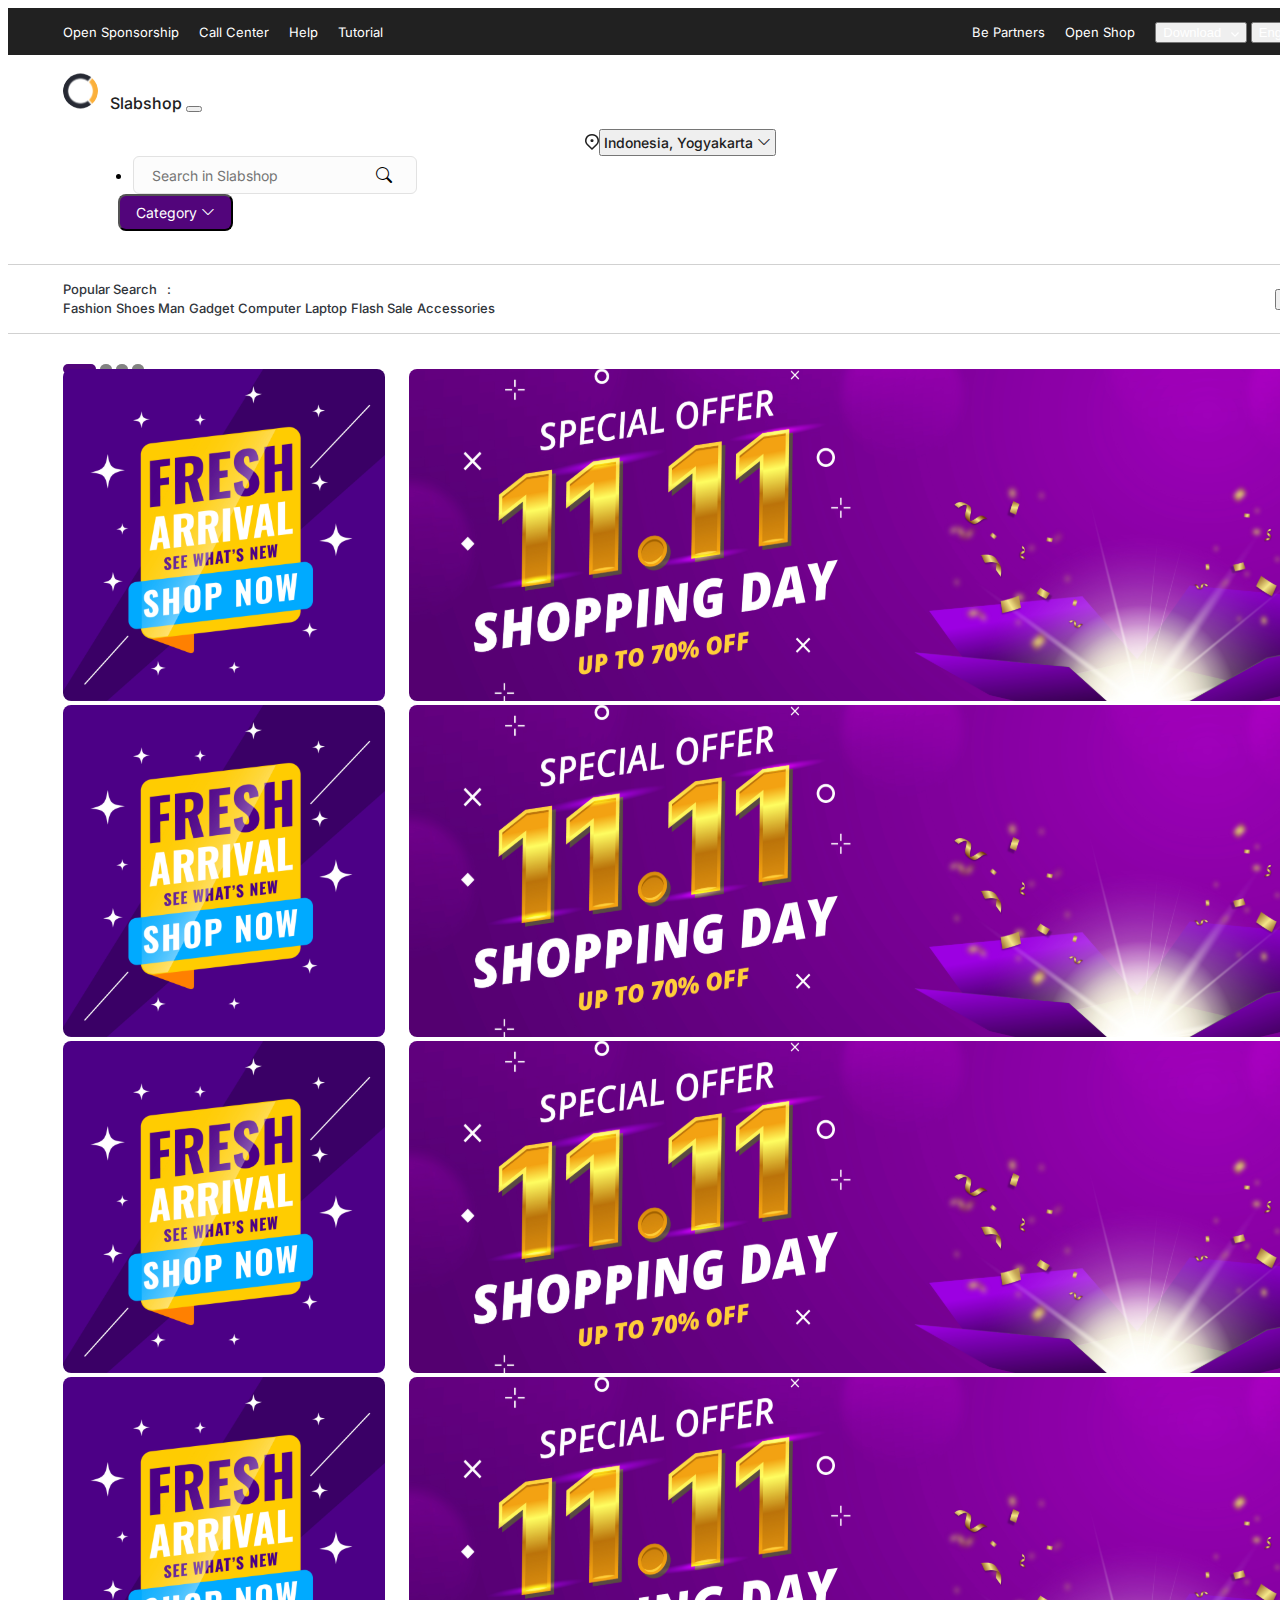
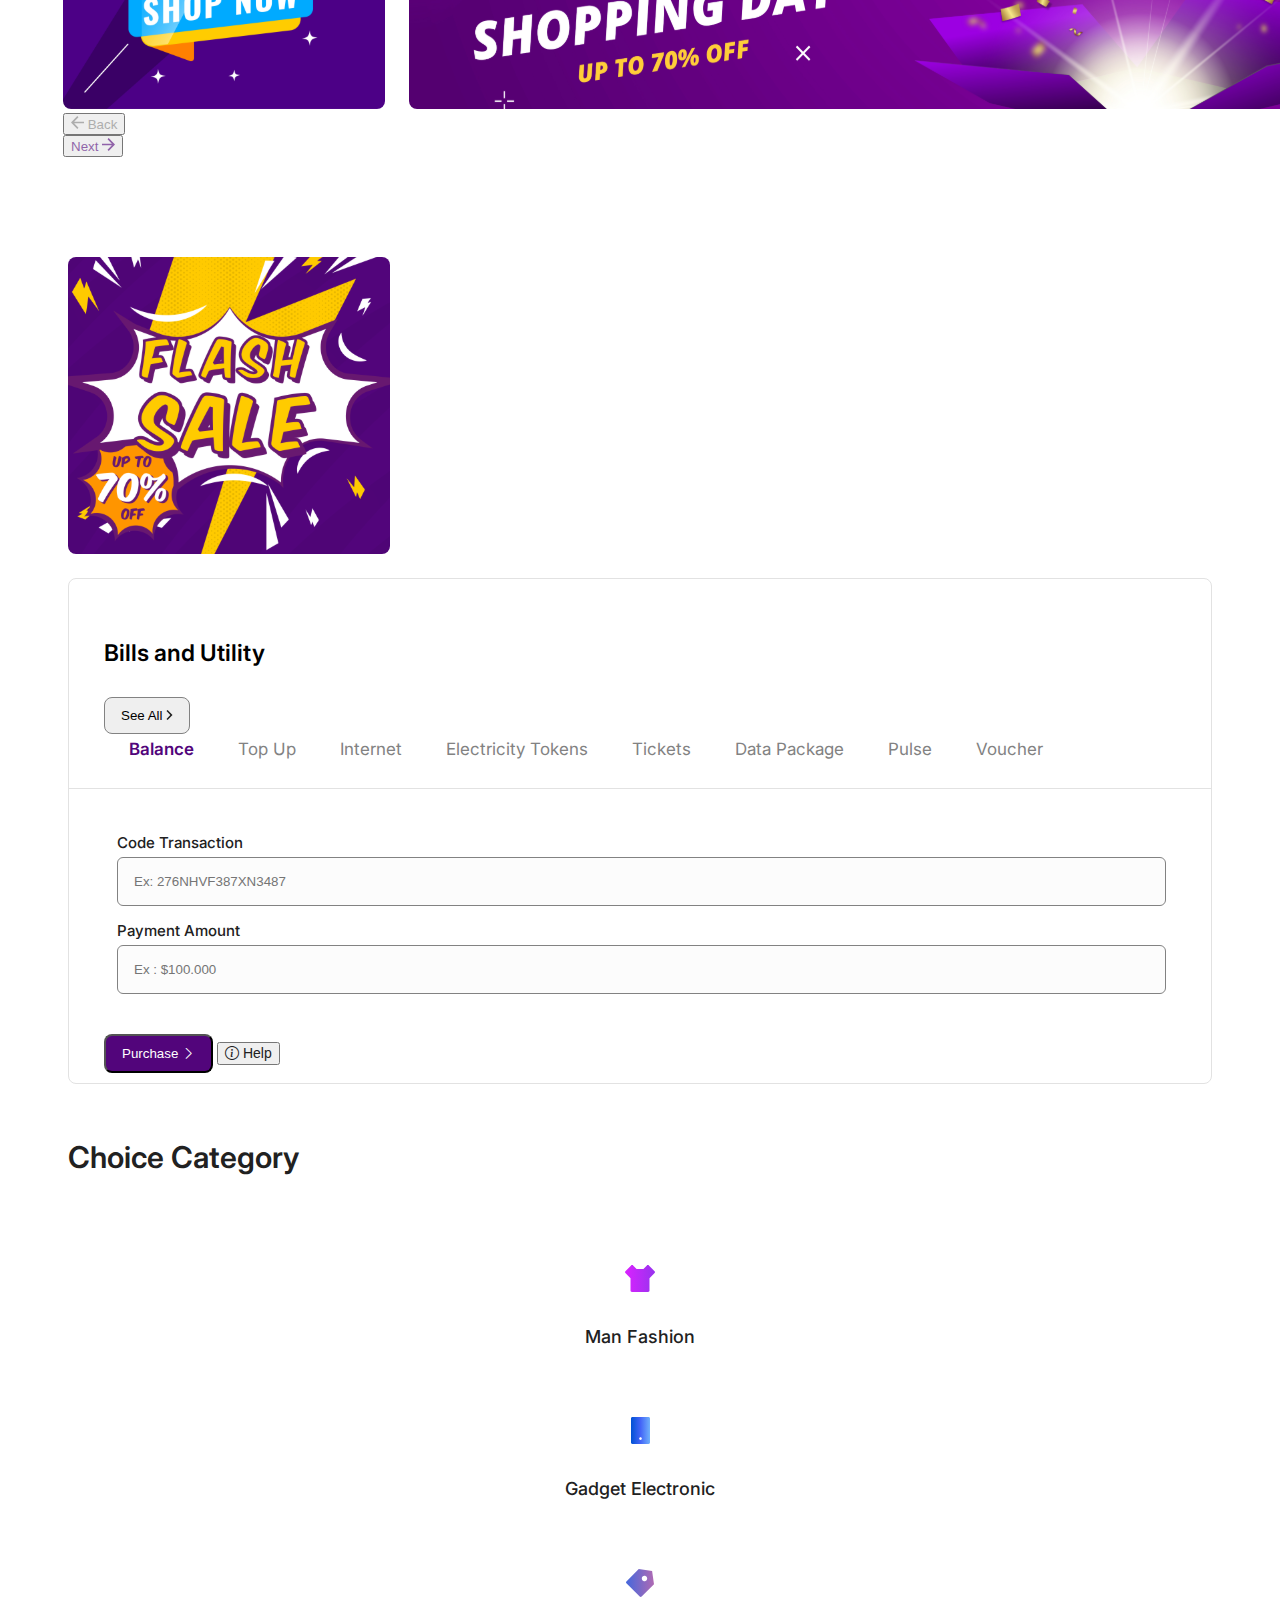
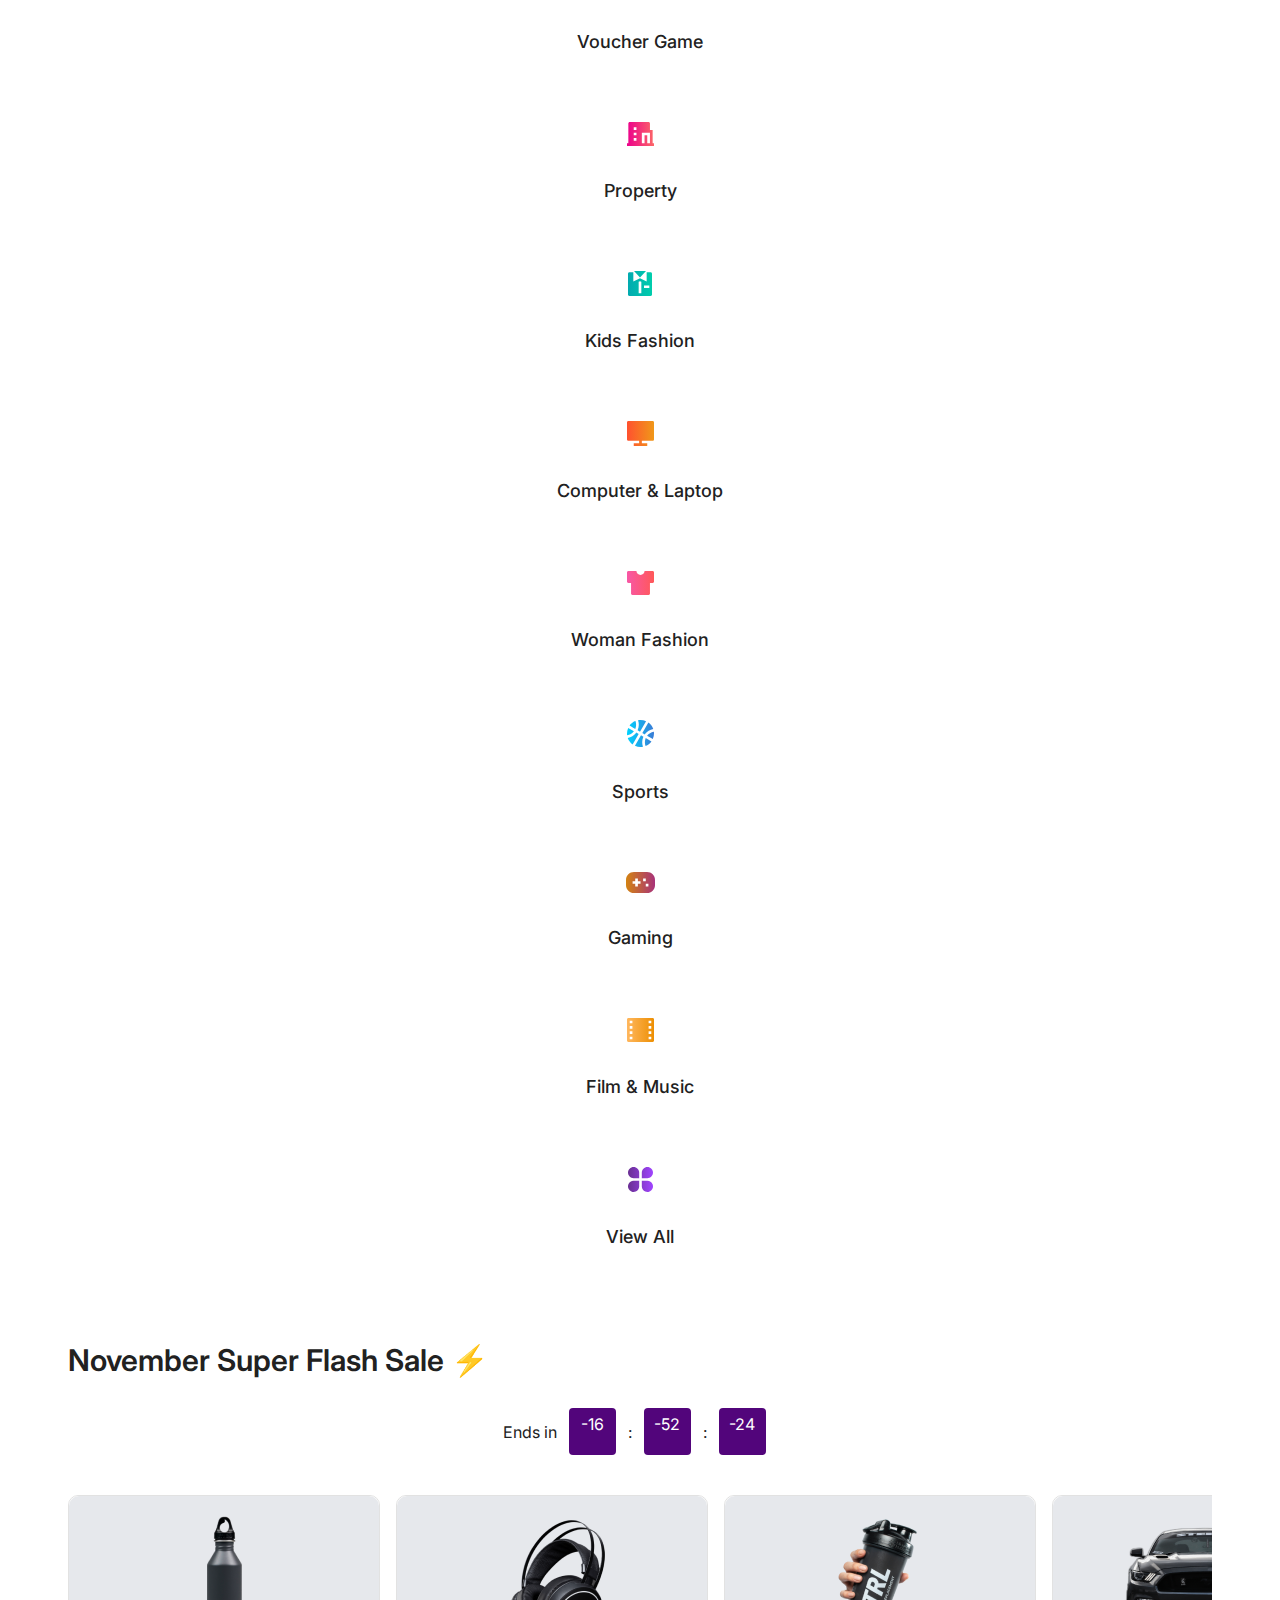
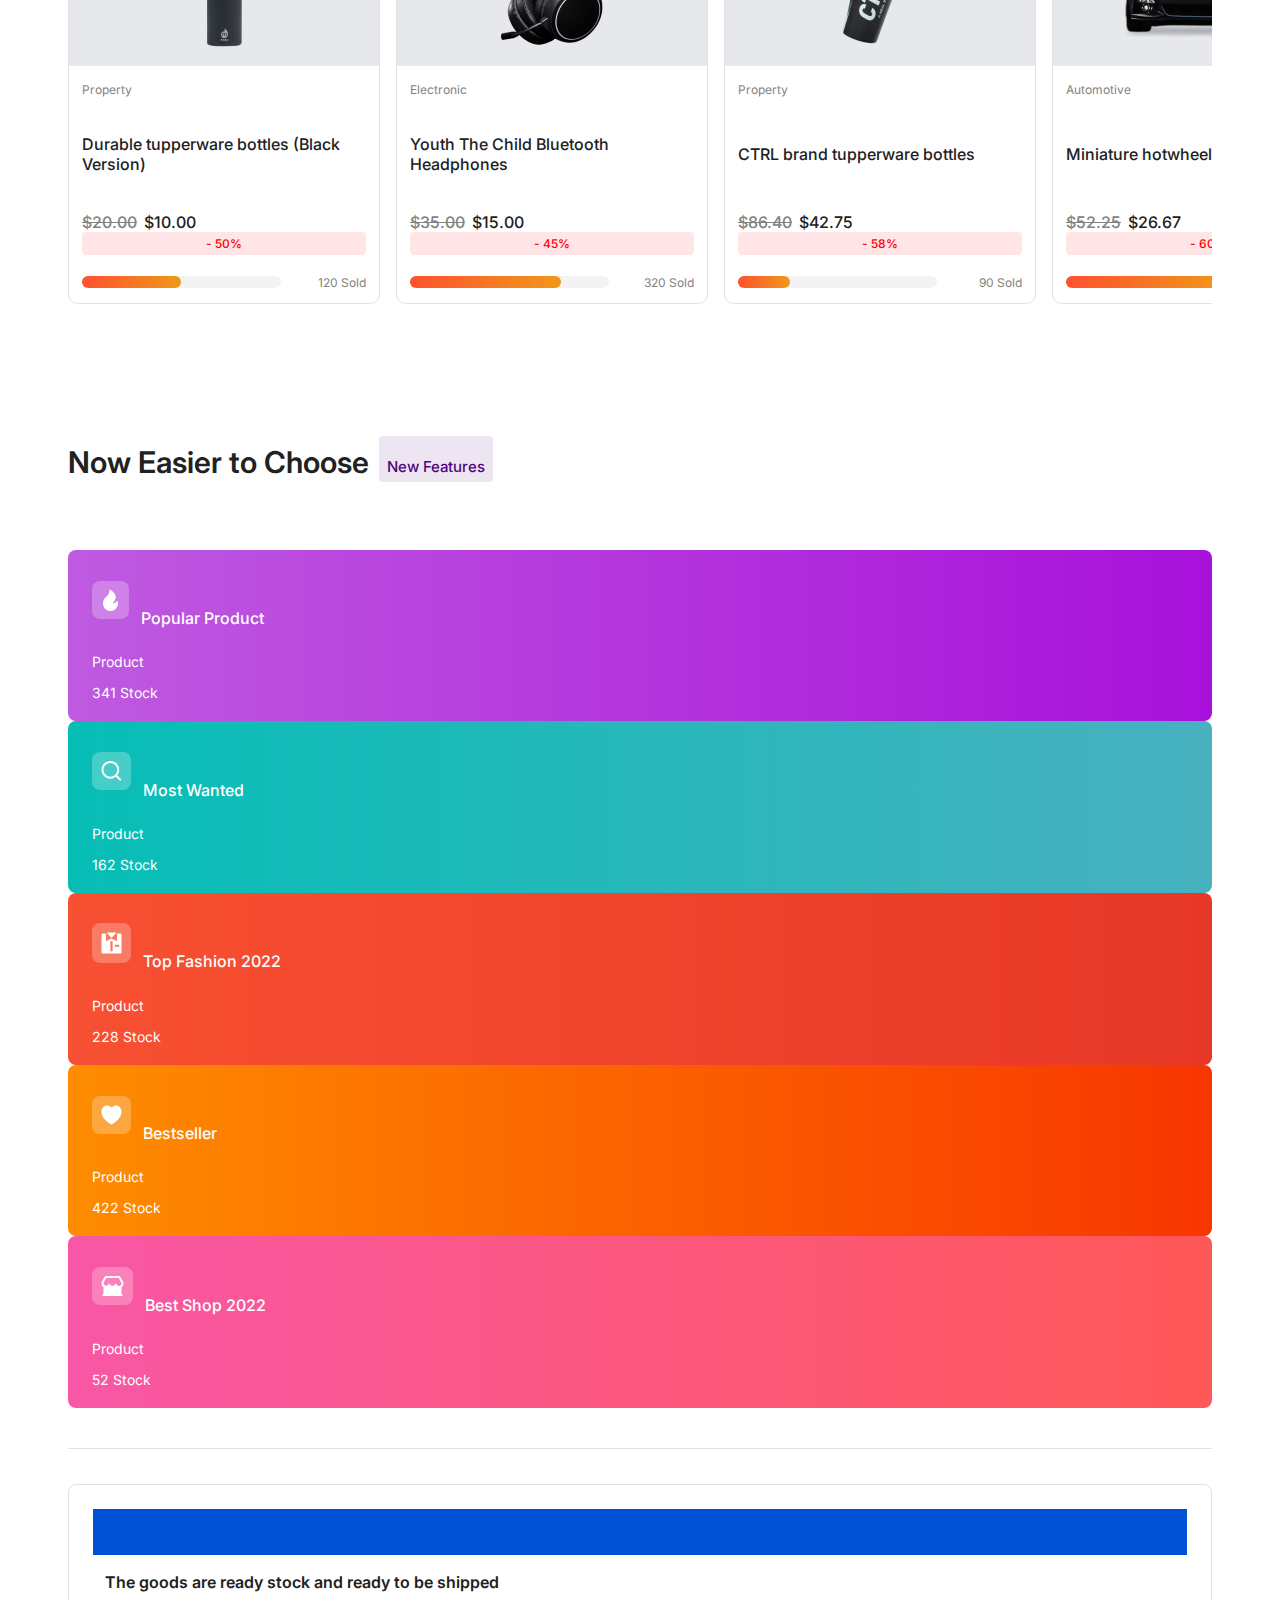
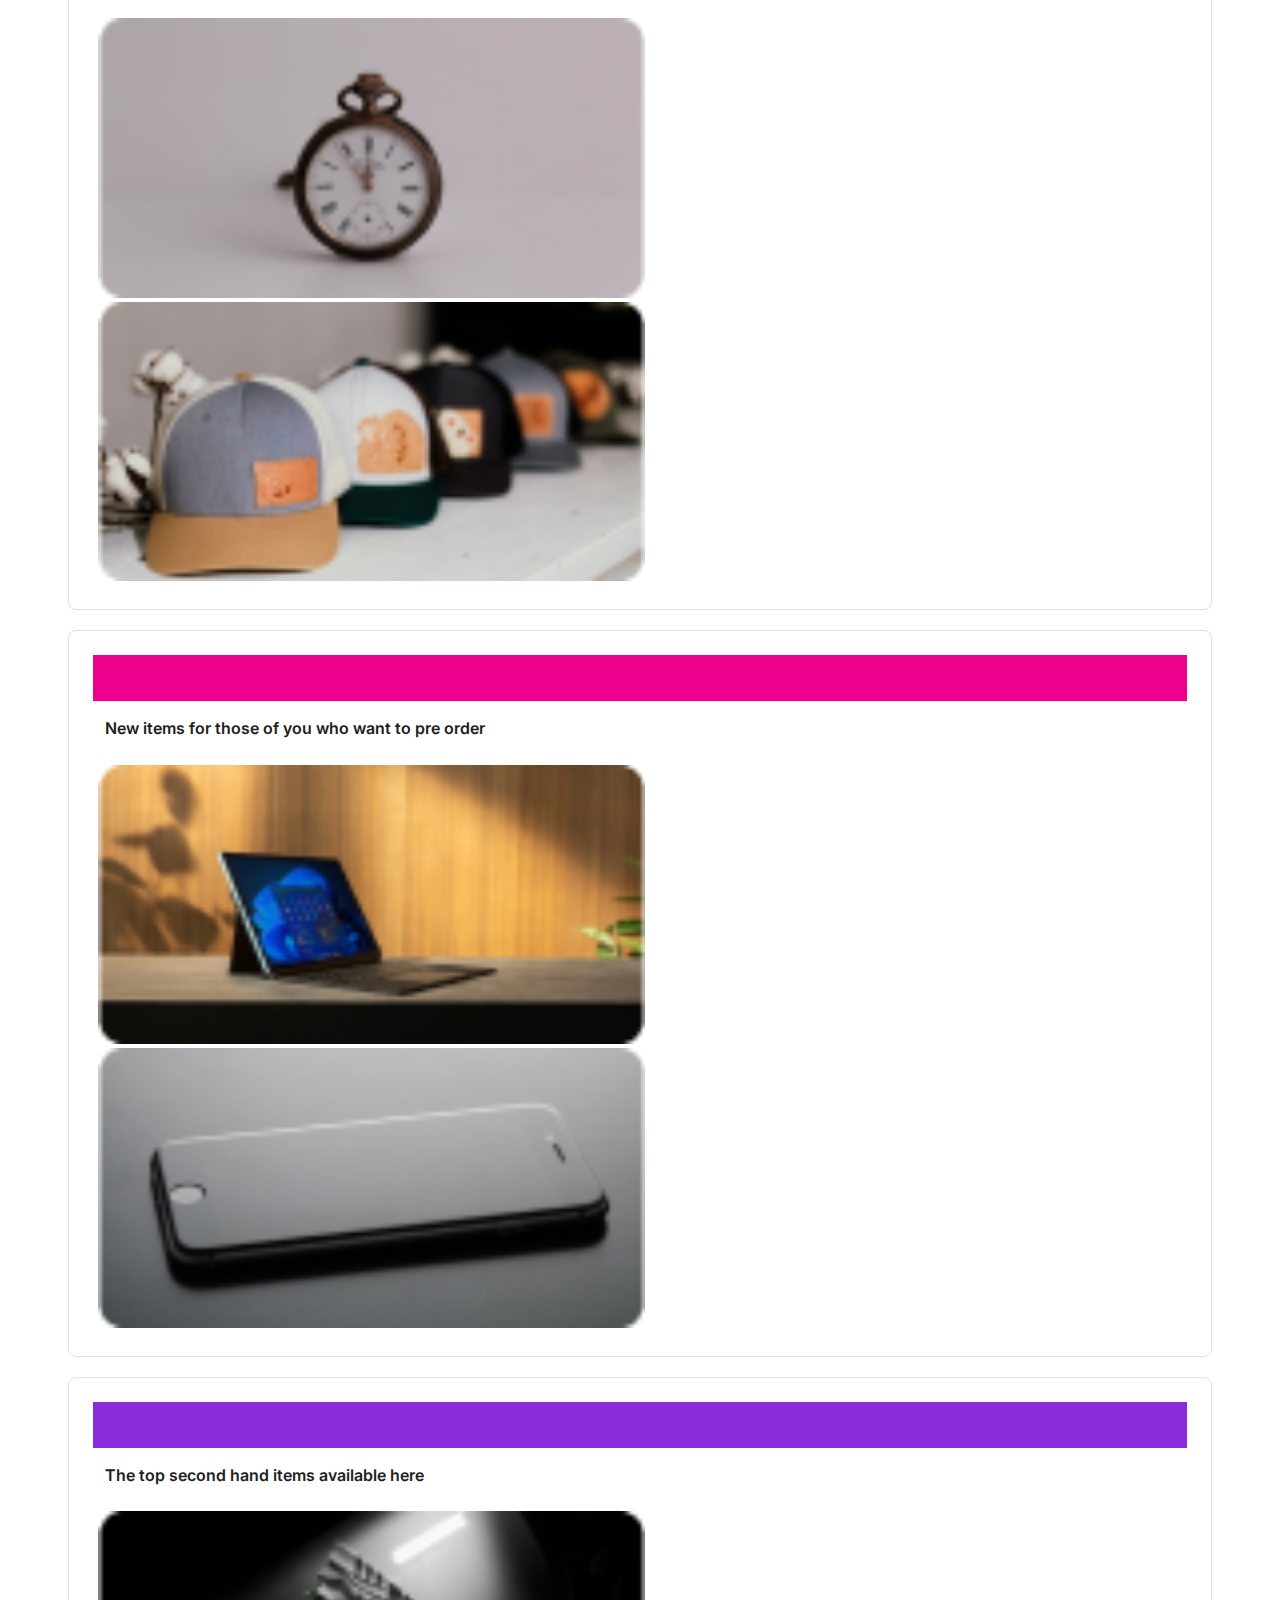
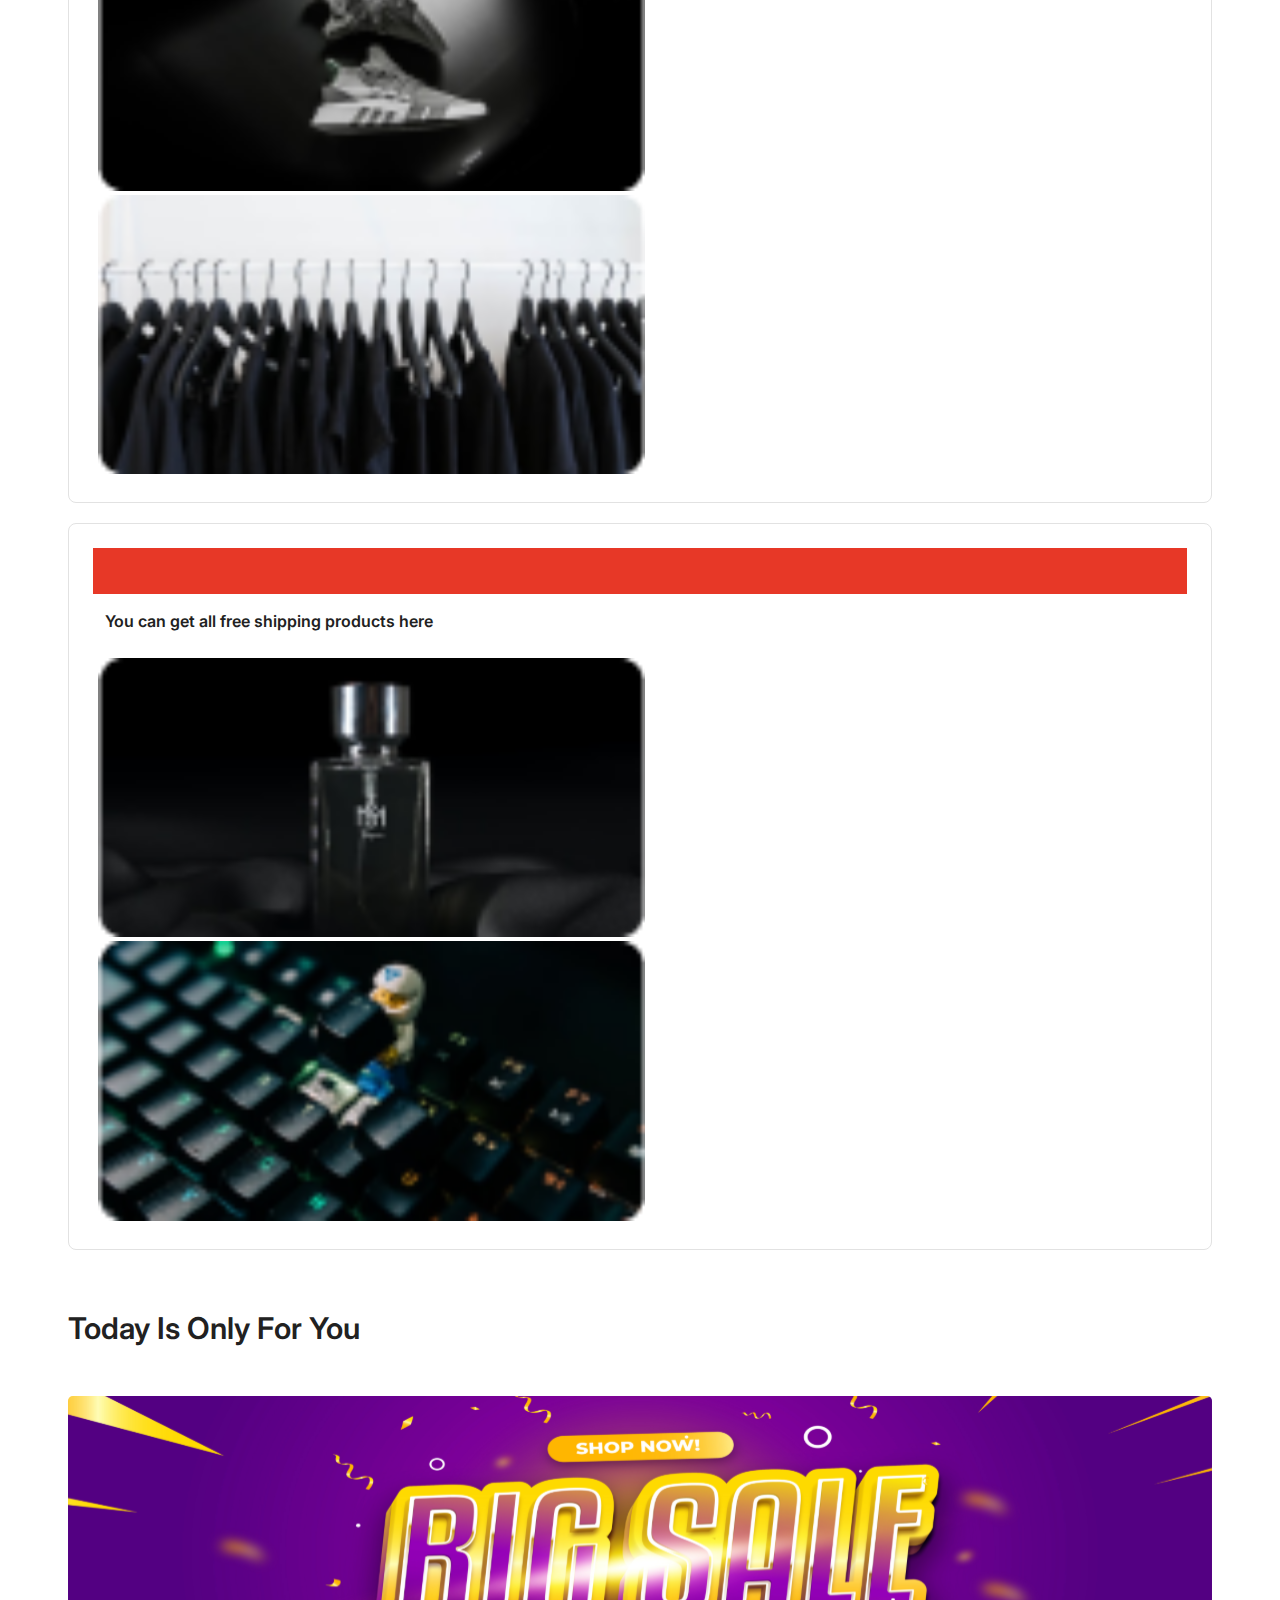
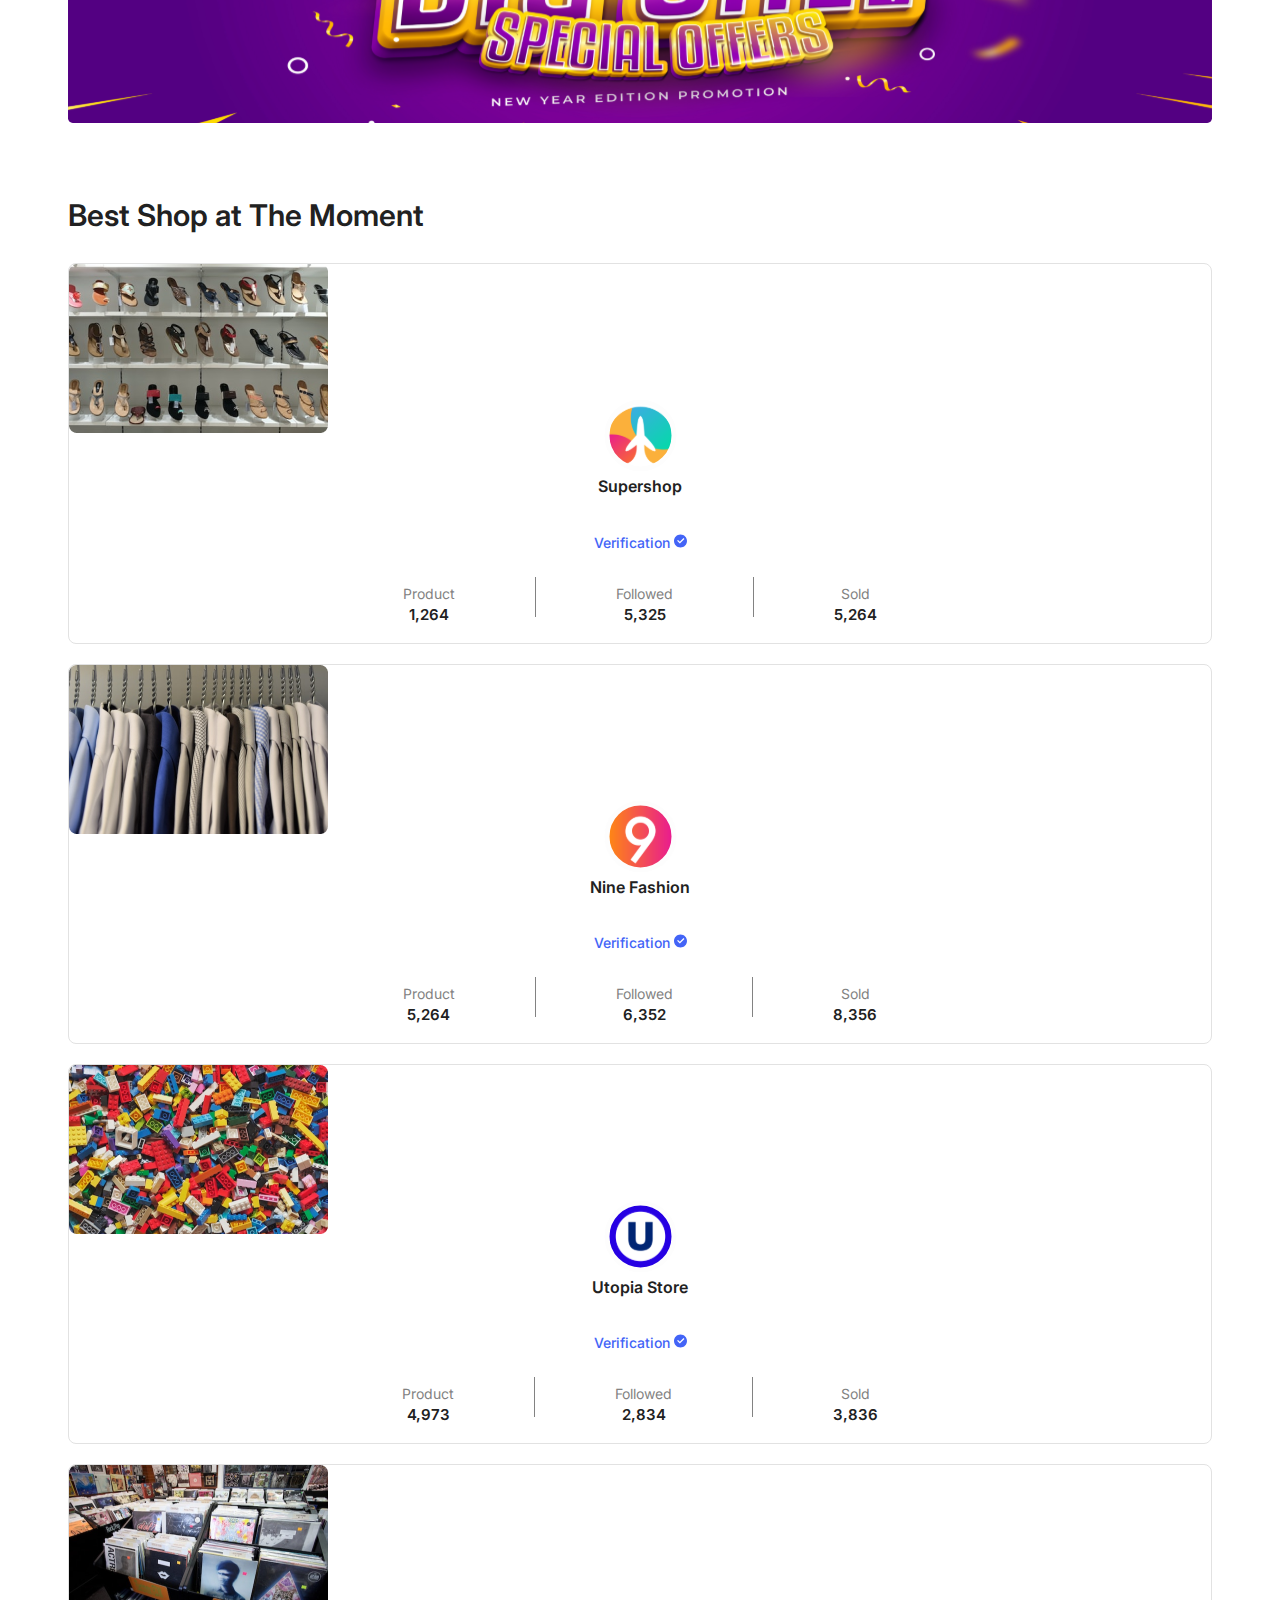
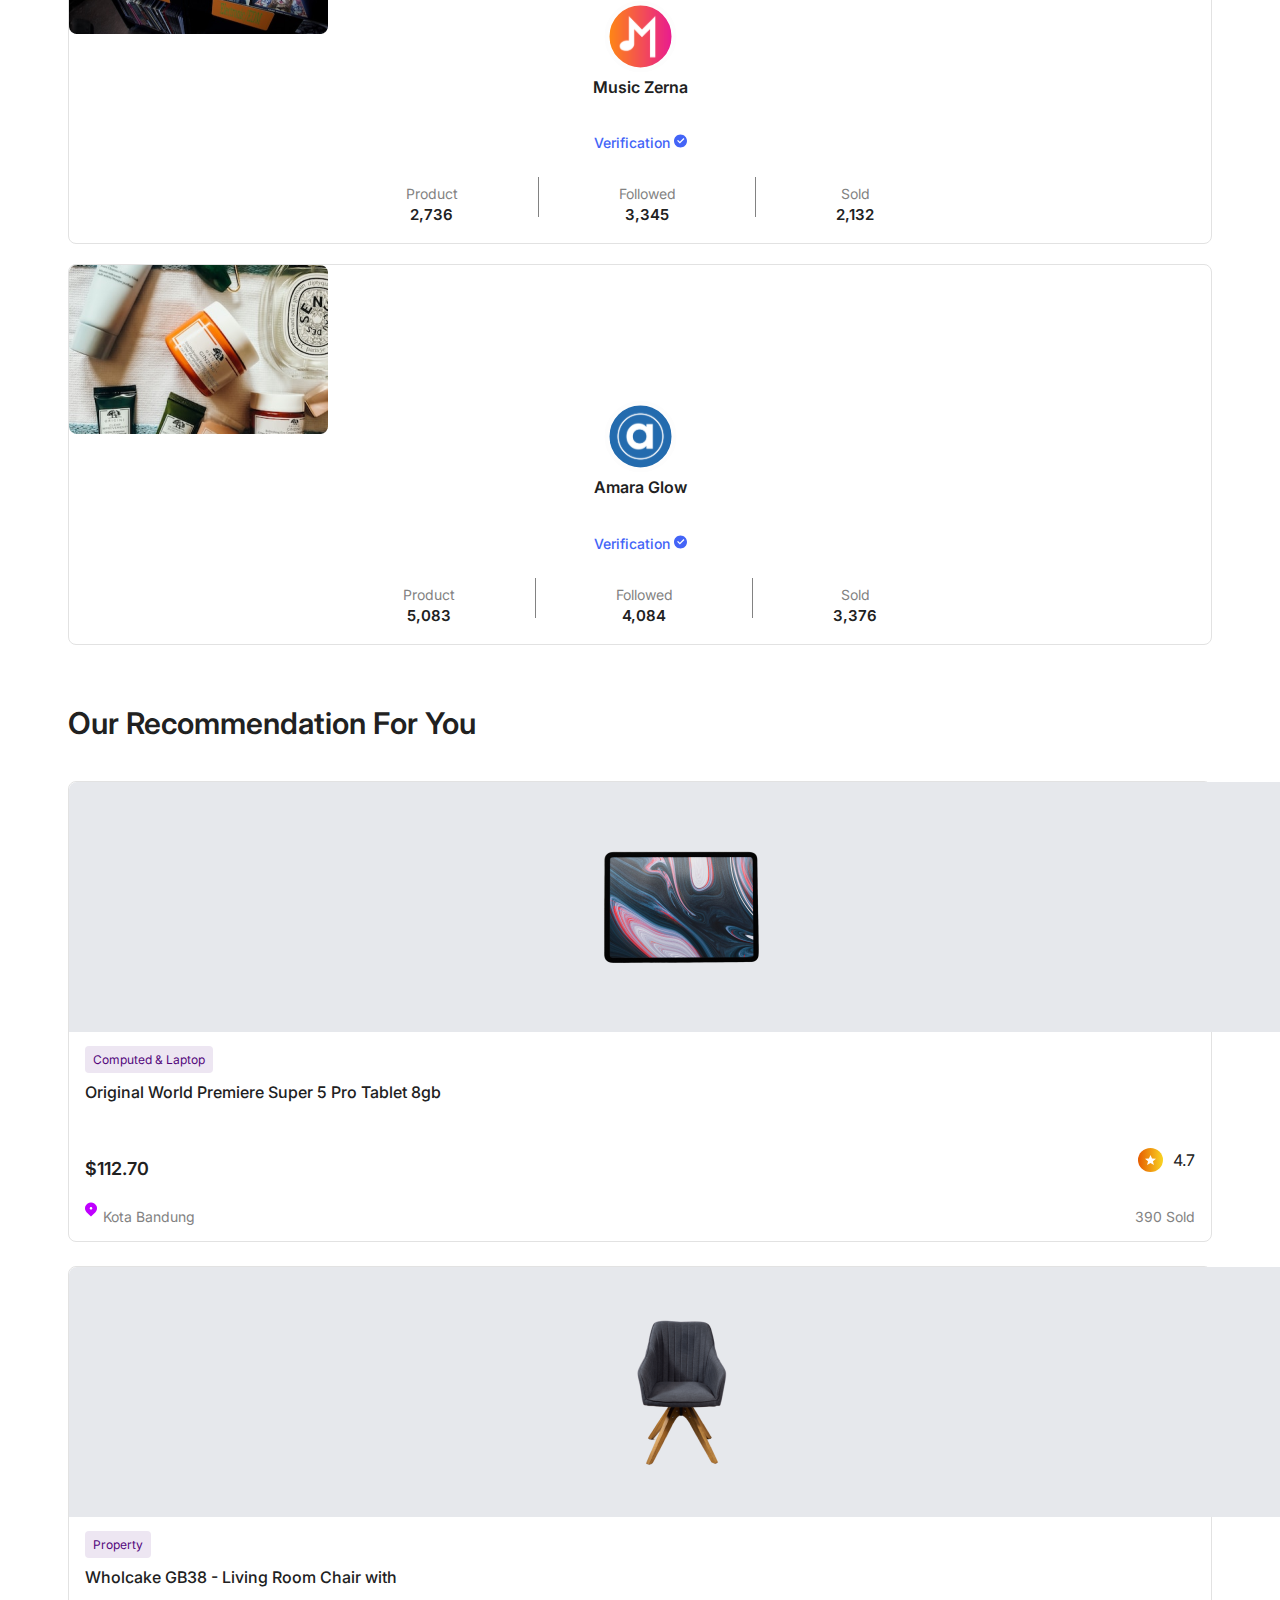
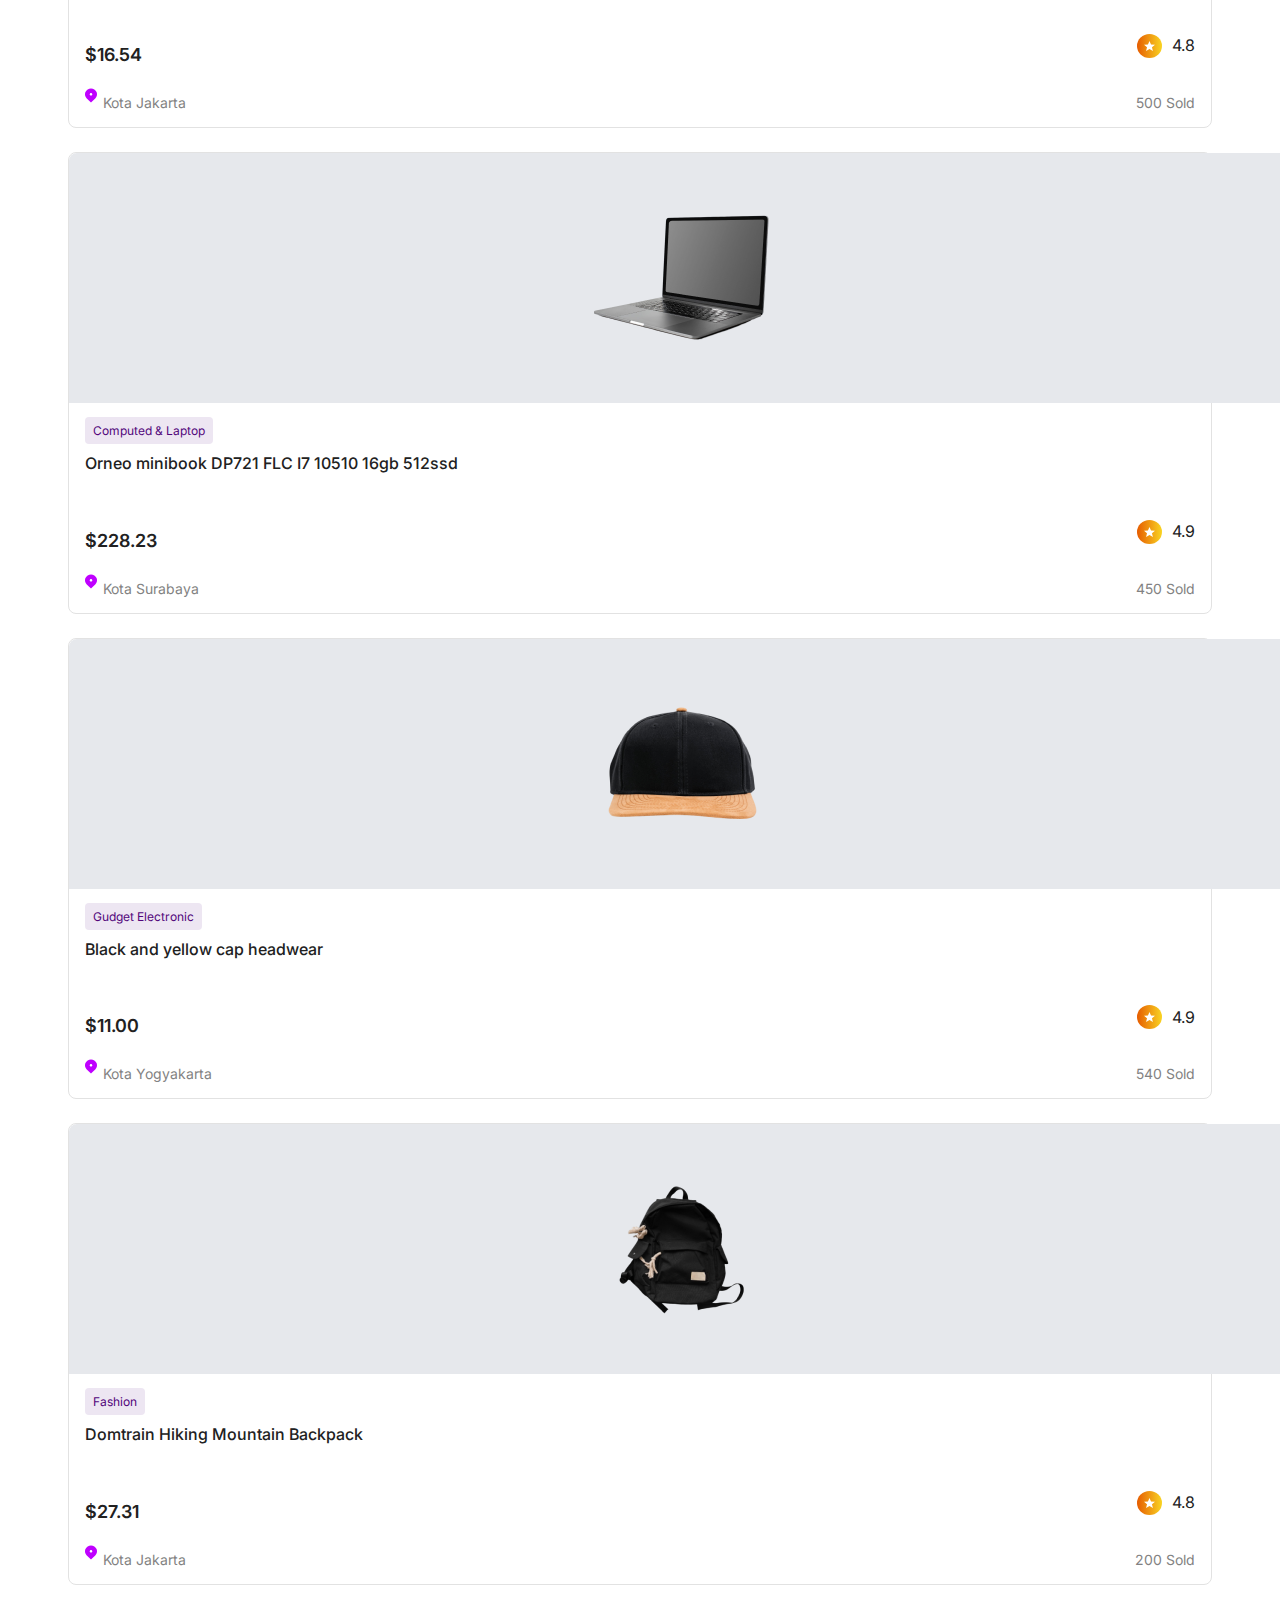
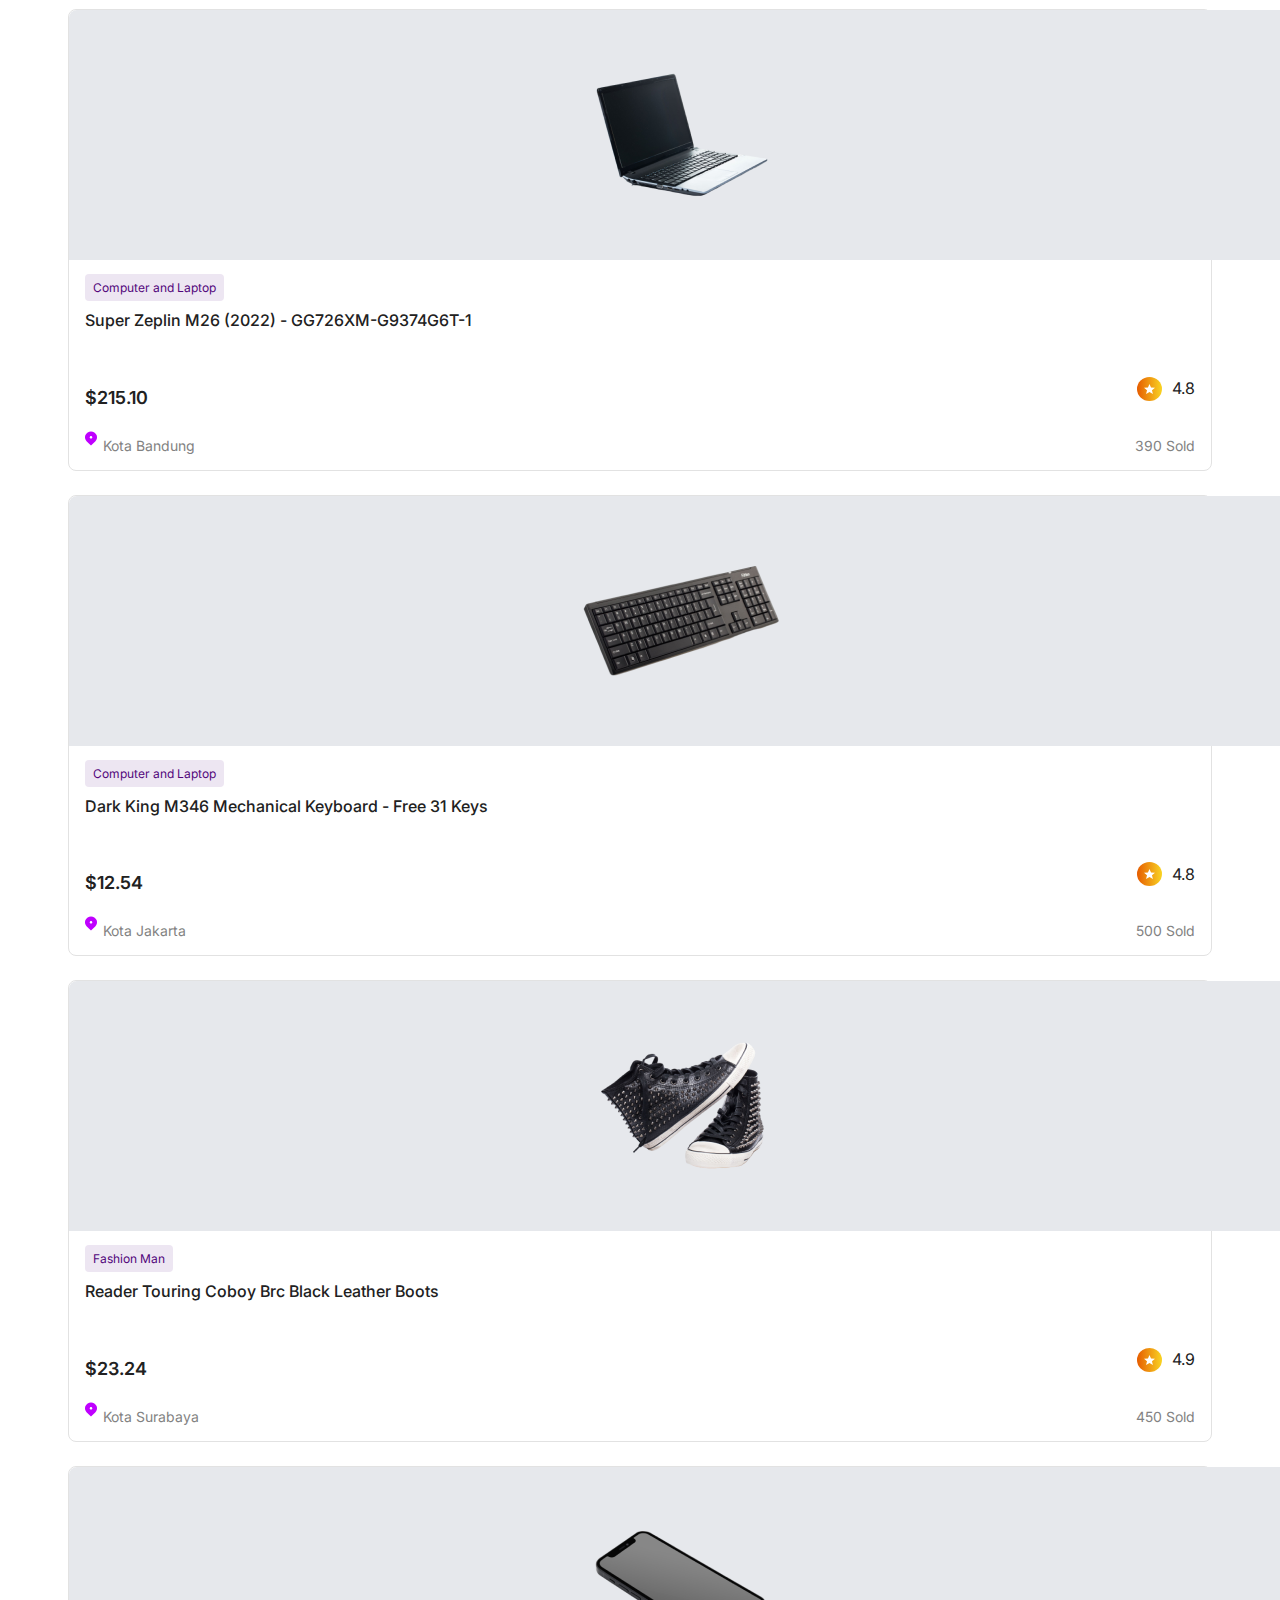
<file: index.html>
<!DOCTYPE html>
<html lang="en">
<head>
    <meta charset="UTF-8">
    <meta http-equiv="X-UA-Compatible" content="IE=edge">
    <meta name="viewport" content="width=device-width, initial-scale=1.0">
    <title>Slabshop</title>
    <link rel="stylesheet" href="https://cdn.jsdelivr.net/npm/bootstrap-icons@1.10.3/font/bootstrap-icons.css">
    <link href="https://cdn.jsdelivr.net/npm/bootstrap@5.3.0-alpha1/dist/css/bootstrap.min.css" rel="stylesheet" integrity="sha384-GLhlTQ8iRABdZLl6O3oVMWSktQOp6b7In1Zl3/Jr59b6EGGoI1aFkw7cmDA6j6gD" crossorigin="anonymous">
    <link rel="stylesheet" href="style.css">
</head>
<body>
    <header>
        <div class="options">
            <div class="left-options col-lg-3">
                <a href="">Open Sponsorship</a>
                <a href="">Call Center</a>
                <a href="">Help</a>
                <a href="">Tutorial</a>
            </div>
            <div class="right-options col-lg-3">
                <a href="">Be Partners</a>
                <a href="">Open Shop</a>
                <button class="btn optionsBtn" href="">Download
                   <img style="margin-left: 6px;" src="svg/chevrondown.svg" alt="">
                </button>
                <button class="btn optionsBtn" href="">English
                   <img style="margin-left: 6px;" src="svg/chevrondown.svg" alt="">
                </button>
            </div>
        </div>
        <nav class="topNav navbar navbar-expand-lg bg-body-tertiary">
            <div class="container-fluid">
                <img src="svg/logo.svg" alt="">
                <a style="margin-left: 8px; text-decoration: none; font-weight: 500; font-size: 16px;" href="index.html">Slabshop</a>                    
              <button class="navbar-toggler" type="button" data-bs-toggle="collapse" data-bs-target="#navbarNav" aria-controls="navbarNav" aria-expanded="false" aria-label="Toggle navigation">
                <span class="navbar-toggler-icon"></span>
              </button>
              <div class="collapse navbar-collapse" id="navbarNav">
                <ul class="navbar-nav">
                  <li class="nav-item location">
                    <img src="svg/location.svg" alt="">
                    <button class="btn drpdown-toggler">Indonesia, Yogyakarta <i class="bi bi-chevron-down"></i></button>
                    
                    <div class="location-dropdown drpdown">
                      <div class="content d-flex justify-content-between align-items-center flex-column">
                        <p>Dropdown Option</p>
                        <p>Dropdown Option</p>
                        <p>Dropdown Option</p>
                      </div>
                    </div>
                  </li>
                  <li class="nav-item search">
                    <div class="input d-flex justify-content-between align-items-center">
                      <input type="text" placeholder="Search in Slabshop" name="" id="">
                      <i class="bi bi-search"></i>
                    </div>
                  </li>   
                  <li class="nav-item category">
                    <button class="btn drpdown-toggler">Category <i class="bi bi-chevron-down"></i></button>
                    <div class="category-dropdown drpdown">
                      <div class="content d-flex justify-content-between align-items-center flex-column">
                        <p>Dropdown Option</p>
                        <p>Dropdown Option</p>
                        <p>Dropdown Option</p>
                      </div>
                    </div>
                  </li>
                </ul>
              </div>
            </div>  
          </nav>
          <div class="bottomNav">
            <div class="content d-flex">
                <p>Popular Search<span>:</span></p>
                <a href="">Fashion</a>
                <a href="">Shoes Man</a>
                <a href="">Gadget</a>
                <a href="">Computer</a>
                <a href="">Laptop</a>
                <a href="">Flash Sale</a>
                <a href="">Accessories</a>
            </div>
            <button class="btn">Hide <svg width="8" height="5" viewBox="0 0 8 5" fill="none" xmlns="http://www.w3.org/2000/svg">
              <path d="M4 3.18205L7.11125 0L8 0.908974L4 5L0 0.908974L0.888749 0L4 3.18205Z" fill="#31353B"/>
              </svg>
              </i>
            </button>
          </div>
    </header>
    <div class="container-fluid carousel-container">
        <div
            id="carouselExampleControls"
            class="carousel slide"
            data-bs-ride="carousel"
          >
          <div class="carousel-indicators">
            <button type="button" data-bs-target="#carouselExampleControls" data-bs-slide-to="0" class="indicator active" aria-current="true" aria-label="Slide 1"></button>
            <button type="button" data-bs-target="#carouselExampleControls" data-bs-slide-to="1" class="indicator" aria-label="Slide 2"></button>
            <button type="button" data-bs-target="#carouselExampleControls" data-bs-slide-to="2" class="indicator" aria-label="Slide 3"></button>
            <button type="button" data-bs-target="#carouselExampleControls" data-bs-slide-to="3" class="indicator" aria-label="Slide 4"></button>
          </div>
            <div class="carousel-inner">
              <div class="carousel-item active">
                <img class="d-block w-100" src="svg/banner.svg" alt="First slide">
              </div>
              <div class="carousel-item">
                <img class="d-block w-100" src="svg/banner.svg" alt="First slide">
              </div>
              <div class="carousel-item">
                <img class="d-block w-100" src="svg/banner.svg" alt="First slide">
              </div>
              <div class="carousel-item">
                <img class="d-block w-100" src="svg/banner.svg" alt="First slide">
              </div>
            </div>
            <button
              class="carousel-control-prev"
              type="button"
              data-bs-target="#carouselExampleControls"
              data-bs-slide="prev"
            >
              <span><svg width="13" height="13" viewBox="0 0 13 13" fill="none" xmlns="http://www.w3.org/2000/svg">
                  <path d="M3.11025 5.66431L7.4685 1.18167L6.31962 0L0 6.5L6.31962 13L7.4685 11.8183L3.11025 7.33569L13 7.33569L13 5.66431L3.11025 5.66431Z" fill="#828282"/>
                </svg> Back 
              </span>
            </button>
            <button
              class="carousel-control-next"
              type="button"
              data-bs-target="#carouselExampleControls"
              data-bs-slide="next"
            >
              <span>Next <svg width="13" height="13" viewBox="0 0 13 13" fill="none" xmlns="http://www.w3.org/2000/svg">
                <path d="M9.88975 5.66431L5.5315 1.18167L6.68038 0L13 6.5L6.68038 13L5.5315 11.8183L9.88975 7.33569H0V5.66431H9.88975Z" fill="#52057B"/>
                </svg>
                </span>
            </button>
        </div>
    </div>
    <div class="container-fluid bills-utility">
      <div class="row">
        <div class="col-lg-3">
          <img class="w-100" src="svg/sales.svg" alt="">
        </div>
        <div class="col-lg-9">
          <div class="content">
            <div class="top">
              <div class="d-flex justify-content-between heading">
                <h4>Bills and Utility</h4>
                <button class="btn">See All  <svg width="7" height="10" viewBox="0 0 7 10" fill="none" xmlns="http://www.w3.org/2000/svg">
                  <path d="M4.31846 5L0.5 1.11094L1.59077 0L6.5 5L1.59077 10L0.5 8.88906L4.31846 5Z" fill="#212121"/>
                  </svg>
                </button>
              </div>
              <div class="d-flex services">
                <span class="utility active">Balance</span>
                <span class="utility">Top Up</span>
                <span class="utility">Internet</span>
                <span class="utility">Electricity Tokens</span>
                <span class="utility">Tickets</span>
                <span class="utility">Data Package</span>
                <span class="utility">Pulse</span>
                <span class="utility">Voucher</span>
              </div>
            </div>
            <div class="bottom">
              <div class="container-fluid">
                <div class="row">
                  <div class="col-lg-6">
                    <p>Code Transaction</p>
                    <input class="inp" type="text" placeholder="Ex: 276NHVF387XN3487">
                  </div>
                  <div class="col-lg-6">
                    <p>Payment Amount</p>
                    <input class="inp" type="number" placeholder="Ex : $100.000">
                  </div>
                </div>
              </div>
              <div class="d-flex justify-content-between submit">
                <button class="btn submit">Purchase <i class="bi bi-chevron-right"></i></button>
                <button class="btn"><i class="bi bi-info-circle"></i> Help</button>
              </div>
            </div>
            <div class="transaction-status">
              <div class="innercontent">
                <h4>Transaction Successfull</h4>
                <p></p>
              </div>
            </div>
          </div>
        </div>
      </div>
    </div>
    <div class="container-fluid choice-category">
      <div class="row d-flex justify-content-center">
        <div class="col-lg-12">
          <h3>Choice Category</h3>
        </div>
        <div class="col-lg-1 col-md-2 col-sm-4">
          <div class="content">
            <div class="imgdiv">
              <img src="svg/choicecategory/1.svg" alt="">
            </div>
            <a href="">Man Fashion</a>
          </div>
        </div>
        <div class="col-lg-1 col-md-2 col-sm-4">
          <div class="content">
            <div class="imgdiv">
              <img src="svg/choicecategory/2.svg" alt="">
            </div>
            <a href="">Gadget Electronic</a>
          </div>
        </div>
        <div class="col-lg-1 col-md-2 col-sm-4">
          <div class="content">
            <div class="imgdiv">
              <img src="svg/choicecategory/3.svg" alt="">
            </div>
            <a href="">Voucher Game</a>
          </div>
        </div>
        <div class="col-lg-1 col-md-2 col-sm-4">
          <div class="content">
            <div class="imgdiv">
              <img src="svg/choicecategory/4.svg" alt="">
            </div>
            <a href="">Property</a>
          </div>
        </div>
        <div class="col-lg-1 col-md-2 col-sm-4">
          <div class="content">
            <div class="imgdiv">
              <img src="svg/choicecategory/5.svg" alt="">
            </div>
            <a href="">Kids Fashion</a>
          </div>
        </div>
        <div class="col-lg-1 col-md-2 col-sm-4">
          <div class="content">
            <div class="imgdiv">
              <img src="svg/choicecategory/6.svg" alt="">
            </div>
            <a href="">Computer & Laptop</a>
          </div>
        </div>
        <div class="col-lg-1 col-md-2 col-sm-4">
          <div class="content">
            <div class="imgdiv">
              <img src="svg/choicecategory/7.svg" alt="">
            </div>
            <a href="">Woman Fashion</a>
          </div>
        </div>
        <div class="col-lg-1 col-md-2 col-sm-4">
          <div class="content">
            <div class="imgdiv">
              <img src="svg/choicecategory/8.svg" alt="">
            </div>
            <a href="">Sports</a>
          </div>
        </div>
        <div class="col-lg-1 col-md-2 col-sm-4">
          <div class="content">
            <div class="imgdiv">
              <img src="svg/choicecategory/9.svg" alt="">
            </div>
            <a href="">Gaming</a>
          </div>
        </div>
        <div class="col-lg-1 col-md-2 col-sm-4">
          <div class="content">
            <div class="imgdiv">
              <img src="svg/choicecategory/10.svg" alt="">
            </div>
            <a href="">Film & Music</a>
          </div>
        </div>
        <div class="col-lg-1 col-md-2 col-sm-4">
          <div class="content">
            <div class="imgdiv">
              <img src="svg/choicecategory/12.svg" alt="">
            </div>
            <a href="">View All</a>
          </div>
        </div>
      </div>
    </div>
    <div class="container-fluid super-flash-sale">
      <div class="heading d-flex justify-content-between">
        <h3>November Super Flash Sale ⚡</h3>
        <div class="timer">
          Ends in <span class="time hours">04</span>:<span class="time minutes">24</span>:<span class="time seconds">39</span>
        </div>
      </div>
      <div class="products">
        <div class="product-card">
          <div class="imgdiv">
            <img src="img/productimages/Image.png" alt="">
          </div>
          <div class="content">
            <p class="category">Property</p>
            <h6>Durable tupperware bottles (Black Version)</h6>
            <div class="d-flex pricings justify-content-between">
              <p class="pricetag"><span class="oldprice"><s>$20.00</s></span>$10.00</p>
              <span class="sale"><p>- 50%</p></span>
            </div>
            <div class="bottom">
              <div class="soldbar">
                <div class="innerbar"></div>
              </div>
              <p class="sold">120 Sold</p>
            </div>
            
          </div>
        </div>
        <div class="product-card">
          <div class="imgdiv">
            <img src="img/productimages/Image2.png" alt="">
          </div>
          <div class="content">
            <p class="category">Electronic</p>
            <h6>Youth The Child Bluetooth Headphones</h6>
            <div class="d-flex pricings justify-content-between">
              <p class="pricetag"><span class="oldprice"><s>$35.00</s></span>$15.00</p>
              <div class="sale"><p>- 45%</p></div>
            </div>
            <div class="bottom">
              <div class="soldbar">
                <div style="width: 76% !important" class="innerbar"></div>
              </div>
              <p class="sold">320 Sold</p>
            </div>
            
          </div>
        </div>
        <div class="product-card">
          <div class="imgdiv">
            <img src="img/productimages/Image3.png" alt="">
          </div>
          <div class="content">
            <p class="category">Property</p>
            <h6 style="line-height: 40px;">CTRL brand tupperware bottles</h6>
            <div class="d-flex pricings justify-content-between">
              <p class="pricetag"><span class="oldprice"><s>$86.40</s></span>$42.75</p>
              <span class="sale"><p>- 58%</p></span>
            </div>
            <div class="bottom">
              <div class="soldbar">
                <div style="width: 26% !important" class="innerbar"></div>
              </div>
              <p class="sold">90 Sold</p>
            </div>
            
          </div>
        </div>
        <div class="product-card">
          <div class="imgdiv">
            <img src="img/productimages/Image4.png" alt="">
          </div>
          <div class="content">
            <p class="category">Automotive</p>
            <h6 style="line-height: 40px;">Miniature hotwheels black sports</h6>
            <div class="d-flex pricings justify-content-between">
              <p class="pricetag"><span class="oldprice"><s>$52.25</s></span>$26.67</p>
              <span class="sale"><p>- 60%</p></span>
            </div>
            <div class="bottom">
              <div class="soldbar">
                <div style="width: 80% !important" class="innerbar"></div>
              </div>
              <p class="sold">180 Sold</p>
            </div>
            
          </div>
        </div>
        <div class="product-card">
          <div class="imgdiv">
            <img src="img/productimages/Image5.png" alt="">
          </div>
          <div class="content">
            <p class="category">Electronic</p>
            <h6>Headphone Super Bass Stereo High Quality</h6>
            <div class="d-flex pricings justify-content-between">
              <p class="pricetag"><span class="oldprice"><s>$49.99</s></span> $40.04</p>
              <span class="sale"><p>- 20%</p></span>
            </div>
            <div class="bottom">
              <div class="soldbar">
                <div style="width: 60% !important" class="innerbar"></div>
              </div>
              <p class="sold">130 Sold</p>
            </div>
            
          </div>
        </div>
        <div class="product-card">
          <div class="imgdiv">
            <img src="img/productimages/Image6.png" alt="">
          </div>
          <div class="content">
            <p class="category">Outdoor Plants</p>
            <h6 style="line-height: 40px;">Aloe Vera Mini Ornamental Plant</h6>
            <div class="d-flex pricings justify-content-between">
              <p class="pricetag"><span class="oldprice"><s>$19.50</s></span>$17.60</p>
              <span class="sale"><p>- 10%</p></span>
            </div>
            <div class="bottom">
              <div class="soldbar">
                <div style="width: 70% !important" class="innerbar"></div>
              </div>
              <p class="sold">12 Sold</p>
            </div>
            
          </div>
        </div>
      </div>
    </div>
    <div class="container-fluid new-features">
      <div class="heading">
        <h3>Now Easier to Choose</h3>
        <span class="feature-badge"><p>New Features</p></span>
      </div>
      <div style="margin-top: 40px" class="row d-flex justify-content-center">
        <div style="background: linear-gradient(90deg, #BF5AE0 0%, #A811DA 100%);" class="col-xl-2 col-lg-5">
          <div class="title d-flex">
            <div style="padding: 8px 11px !important;" class="icon">
              <img src="svg/newfeatures/1.svg" alt="">
            </div>
            <h6>Popular Product</h6>
          </div>
          <div class="caption justify-content-between d-flex">
            <p style="margin-bottom: 0 !important">Product</p>
            <p class="stock">341 Stock</p>
          </div>
        </div>
        <div style="background: linear-gradient(90deg, #06BEB6 0%, #48B1BF 100%);" class="col-xl-2 col-lg-5">
          <div class="title d-flex">
            <div class="icon">
              <img src="svg/newfeatures/2.svg" alt="">
            </div>
            <h6>Most Wanted</h6>
          </div>
          <div class="caption justify-content-between d-flex">
            <p style="margin-bottom: 0 !important">Product</p>
            <p class="stock">162 Stock</p>
          </div>
        </div>
        <div style="background: linear-gradient(90deg, #F85032 0%, #E73827 100%);" class="col-xl-2 col-lg-5">
          <div class="title d-flex">
            <div class="icon">
              <img src="svg/newfeatures/3.svg" alt="">
            </div>
            <h6>Top Fashion 2022</h6>
          </div>
          <div class="caption justify-content-between d-flex">
            <p style="margin-bottom: 0 !important">Product</p>
            <p class="stock">228 Stock</p>
          </div>
        </div>
        <div style="background: linear-gradient(90deg, #FE8C00 0%, #F83600 100%);" class="col-xl-2 col-lg-5">
          <div class="title d-flex">
            <div class="icon">
              <img src="svg/newfeatures/4.svg" alt="">
            </div>
            <h6>Bestseller</h6>
          </div>
          <div class="caption justify-content-between d-flex">
            <p style="margin-bottom: 0 !important">Product</p>
            <p class="stock">422 Stock</p >
          </div>
        </div>
        <div style="background: linear-gradient(90deg, #F857A6 0%, #FF5858 100%);" class="col-xl-2 col-lg-5">
          <div class="title d-flex">
            <div class="icon">
              <img src="svg/newfeatures/5.svg" alt="">
            </div>
            <h6>Best Shop 2022</h6>
          </div>
          <div class="caption justify-content-between d-flex">
            <p style="margin-bottom: 0 !important">Product</p>
            <p class="stock">52 Stock</p>
          </div>
        </div>
      </div>
      <div class="brder"></div>
    </div>

    <div class="container-fluid suggestions">
      <div class="row">
        <div class="col-lg-3 col-md-6">
          <div class="content">
            <div class="top-part d-flex">
              <div style="background-color: #0052D4;" class="brder"></div>
              <p>The goods are ready stock and ready to be shipped</p>
            </div>
            <div class="bottom-part justify-content-between d-flex">
              <img src="img/suggestions/Image.png" alt="">
              <img src="img/suggestions/Image2.png" alt="">
            </div>
          </div>
        </div>
        <div class="col-lg-3 col-md-6">
          <div class="content">
            <div class="top-part d-flex">
              <div style="background-color: #EC008C;" class="brder"></div>
              <p>New items for those of you who want to pre order</p>
            </div>
            <div class="bottom-part justify-content-between d-flex">
              <img src="img/suggestions/Image3.png" alt="">
              <img src="img/suggestions/Image4.png" alt="">
            </div>
          </div>
        </div>
        <div class="col-lg-3 col-md-6">
          <div class="content">
            <div class="top-part d-flex">
              <div style="background-color: #892CDC;" class="brder"></div>
              <p>The top second hand items available here</p>
            </div>
            <div class="bottom-part justify-content-between d-flex">
              <img src="img/suggestions/Image5.png" alt="">
              <img src="img/suggestions/Image6.png" alt="">
            </div>
          </div>
        </div>
        <div class="col-lg-3 col-md-6">
          <div class="content">
            <div class="top-part d-flex">
              <div style="background-color: #E73827;" class="brder"></div>
              <p>You can get all free shipping products here</p>
            </div>
            <div class="bottom-part justify-content-between d-flex">
              <img src="img/suggestions/Image7.png" alt="">
              <img src="img/suggestions/Image8.png" alt="">
            </div>
          </div>
        </div>
      </div>
    </div>
    <div class="container-fluid for-you">
     <h3>Today Is Only For You</h3>
     <div class="row d-flex justify-content-center">
      <!-- <div class="col-xxl-2 col-lg-4">
        <div class="content">
          <div class="imgdiv">
            <img src="img/foryou/Image.png" alt="">
          </div>
          <div class="textcontent">
            <p class="category">Computed & Laptop</p>
            <h6>Neve Strix Pro L123 (2021) - TP399K 1TB</h6>
            <div class="pricing">
              <p class="pricetag">$415.10</p>
              <div class="rating">
                <span class="star">
                  <img src="svg/star.svg" alt="">
                </span> 
                <span class="score">4.7</span>
              </div>
            </div>
            <div class="info">
              <div class="location">
                <img src="svg/mappin.svg" alt="">
                <p>Kota Bandung</p>
              </div>
              <p class="sold">390 Sold</p>
            </div>
          </div>
        </div>
      </div>
      <div class="col-xxl-2 col-lg-4">
        <div class="content">
          <div class="imgdiv">
            <img src="img/foryou/Image2.png" alt="">
          </div>
          <div class="textcontent">
            <p class="category">Computed & Laptop</p>
            <h6>Dark King M346 Mechanical Keyboard - Free 31 Keys</h6>
            <div class="pricing">
              <p class="pricetag">$12.54</p>
              <div class="rating">
                <span class="star">
                  <img src="svg/star.svg" alt="">
                </span> 
                <span class="score">4.8</span>
              </div>
            </div>
            <div class="info">
              <div class="location">
                <img src="svg/mappin.svg" alt="">
                <p>Kota Jakarta</p>
              </div>
              <p class="sold">500 Sold</p>
            </div>
          </div>
        </div>
      </div>
      <div class="col-xxl-2 col-lg-4">
        <div class="content">
          <div class="imgdiv">
            <img src="img/foryou/Image3.png" alt="">
          </div>
          <div class="textcontent">
            <p class="category">Fashion Man</p>
            <h6>Reader Touring Coboy Brc Black Leather Boots</h6>
            <div class="pricing">
              <p class="pricetag">$23.24</p>
              <div class="rating">
                <span class="star">
                  <img src="svg/star.svg" alt="">
                </span> 
                <span class="score">4.9</span>
              </div>
            </div>
            <div class="info">
              <div class="location">
                <img src="svg/mappin.svg" alt="">
                <p>Kota Surabaya</p>
              </div>
              <p class="sold">450 Sold</p>
            </div>
          </div>
        </div>
      </div>
      <div class="col-xxl-2 col-lg-4">
        <div class="content">
          <div class="imgdiv">
            <img src="img/foryou/Image4.png" alt="">
          </div>
          <div class="textcontent">
            <p class="category">Gudget Electronic</p>
            <h6>Meta Galaxy X oliw10 5G sintra 256 GB</h6>
            <div class="pricing">
              <p class="pricetag">$11.00</p>
              <div class="rating">
                <span class="star">
                  <img src="svg/star.svg" alt="">
                </span> 
                <span class="score">4.9</span>
              </div>
            </div>
            <div class="info">
              <div class="location">
                <img src="svg/mappin.svg" alt="">
                <p>Kota Yogyakarta</p>
              </div>
              <p class="sold">540 Sold</p>
            </div>
          </div>
        </div>
      </div>
      <div class="col-xxl-2 col-lg-4">
        <div class="content">
          <div class="imgdiv">
            <img src="img/foryou/Image5.png" alt="">
          </div>
          <div class="textcontent">
            <p class="category">Fashion</p>
            <h6>Overflow.id - Basic plain black t-shirt</h6>
            <div class="pricing">
              <p class="pricetag">$17.34</p>
              <div class="rating">
                <span class="star">
                  <img src="svg/star.svg" alt="">
                </span> 
                <span class="score">4.8</span>
              </div>
            </div>
            <div class="info">
              <div class="location">
                <img src="svg/mappin.svg" alt="">
                <p>Kota Jakarta</p>
              </div>
              <p class="sold">200 Sold</p>
            </div>
          </div>
        </div>
      </div>
     </div>
     <div class="row d-flex justify-content-center">
      <div class="col-xxl-2 col-lg-4">
        <div class="content">
          <div class="imgdiv">
            <img src="img/foryou/Image6.png" alt="">
          </div>
          <div class="textcontent">
            <p class="category">Sports</p>
            <h6>Leather bag packed with football</h6>
            <div class="pricing">
              <p class="pricetag">$18.23</p>
              <div class="rating">
                <span class="star">
                  <img src="svg/star.svg" alt="">
                </span> 
                <span class="score">4.8</span>
              </div>
            </div>
            <div class="info">
              <div class="location">
                <img src="svg/mappin.svg" alt="">
                <p>Kota Solo</p>
              </div>
              <p class="sold">320 Sold</p>
            </div>
          </div>
        </div>
      </div>
      <div class="col-xxl-2 col-lg-4">
        <div class="content">
          <div class="imgdiv">
            <img src="img/foryou/Image7.png" alt="">
          </div>
          <div class="textcontent">
            <p class="category">Woman Fashion</p>
            <h6>Zineta Slip On Brown Sandals for Women</h6>
            <div class="pricing">
              <p class="pricetag">$19.00</p>
              <div class="rating">
                <span class="star">
                  <img src="svg/star.svg" alt="">
                </span> 
                <span class="score">5</span>
              </div>
            </div>
            <div class="info">
              <div class="location">
                <img src="svg/mappin.svg" alt="">
                <p>Kota Yogyalarta</p>
              </div>
              <p class="sold">150 Sold</p>
            </div>
          </div>
        </div>
      </div>
      <div class="col-xxl-2 col-lg-4">
        <div class="content">
          <div class="imgdiv">
            <img src="img/foryou/Image8.png" alt="">
          </div>
          <div class="textcontent">
            <p class="category">Accessories</p>
            <h6>Limited edition silver women's necklace</h6>
            <div class="pricing">
              <p class="pricetag">$11.34</p>
              <div class="rating">
                <span class="star">
                  <img src="svg/star.svg" alt="">
                </span> 
                <span class="score">4.8</span>
              </div>
            </div>
            <div class="info">
              <div class="location">
                <img src="svg/mappin.svg" alt="">
                <p>Kota Semarang</p>
              </div>
              <p class="sold">240 Sold</p>
            </div>
          </div>
        </div>
      </div>
      <div class="col-xxl-2 col-lg-4">
        <div class="content">
          <div class="imgdiv">
            <img src="img/foryou/Image9.png" alt="">
          </div>
          <div class="textcontent">
            <p class="category">Gaming</p>
            <h6>Playstation Gamepad Stick Controller</h6>
            <div class="pricing">
              <p class="pricetag">$10.00</p>
              <div class="rating">
                <span class="star">
                  <img src="svg/star.svg" alt="">
                </span> 
                <span class="score">4.8</span>
              </div>
            </div>
            <div class="info">
              <div class="location">
                <img src="svg/mappin.svg" alt="">
                <p>Kota Jakarta</p>
              </div>
              <p class="sold">220 Sold</p>
            </div>
          </div>
        </div>
      </div>
      <div class="col-xxl-2 col-lg-4">
        <div class="content">
          <div class="imgdiv">
            <img src="img/foryou/Image10.png" alt="">
          </div>
          <div class="textcontent">
            <p class="category">Property</p>
            <h6>Premium foam minimalist black chair</h6>
            <div class="pricing">
              <p class="pricetag">$42.00</p>
              <div class="rating">
                <span class="star">
                  <img src="svg/star.svg" alt="">
                </span> 
                <span class="score">4.8</span>
              </div>
            </div>
            <div class="info">
              <div class="location">
                <img src="svg/mappin.svg" alt="">
                <p>Kota Bandung</p>
              </div>
              <p class="sold">1210 Sold</p>
            </div>
          </div>
        </div>
      </div> -->
     </div>
    </div>
    <div class="container-fluid big-sale">
      <img src="svg/bigsale.svg" alt="">
    </div>
    <div class="container-fluid best-shops">
      <div class="heading">
        <h3>Best Shop at The Moment</h3>
      </div>
      <div class="row justify-content-center">
        <div class="col-xxl-2 col-md-6">
          <div class="content">
            <div class="imgdiv">
              <img class="w-100" src="img/bestshop/Image.png" alt="">
            </div>
            <div class="textcontent">
              <div class="logo">
                <img src="svg/bestshop/1.svg" alt="">
              </div>
              <h6>Supershop</h6>
              <p class="verified">Verification <img src="svg/verified.svg" alt=""></p>
              <div class="stats">
                <div class="stock">
                  <p>Product</p>
                  <p class="number">1,264</p>
                </div>
                <div class="brder"></div>
                <div class="followers">
                  <p>Followed</p>
                  <p class="count">5,325</p>
                </div>
                <div class="brder"></div>
                <div class="sold">
                  <p>Sold</p>
                  <p class="number">5,264</p>
                </div>
              </div>
            </div>
          </div>
        </div>
        <div class="col-xxl-2 col-md-6">
          <div class="content">
            <div class="imgdiv">
              <img class="w-100" src="img/bestshop/Image2.png" alt="">
            </div>
            <div class="textcontent">
              <div class="logo">
                <img src="svg/bestshop/2.svg" alt="">
              </div>
              <h6>Nine Fashion</h6>
              <p class="verified">Verification <img src="svg/verified.svg" alt=""></p>
              <div class="stats">
                <div class="stock">
                  <p>Product</p>
                  <p class="number">5,264</p>
                </div>
                <div class="brder"></div>
                <div class="followers">
                  <p>Followed</p>
                  <p class="count">6,352</p>
                </div>
                <div class="brder"></div>
                <div class="sold">
                  <p>Sold</p>
                  <p class="number">8,356</p>
                </div>
              </div>
            </div>
          </div>
        </div>
        <div class="col-xxl-2 col-md-6">
          <div class="content">
            <div class="imgdiv">
              <img class="w-100" src="img/bestshop/Image3.png" alt="">
            </div>
            <div class="textcontent">
              <div class="logo">
                <img src="svg/bestshop/3.svg" alt="">
              </div>
              <h6>Utopia Store</h6>
              <p class="verified">Verification <img src="svg/verified.svg" alt=""></p>
              <div class="stats">
                <div class="stock">
                  <p>Product</p>
                  <p class="number">4,973</p>
                </div>
                <div class="brder"></div>
                <div class="followers">
                  <p>Followed</p>
                  <p class="count">2,834</p>
                </div>
                <div class="brder"></div>
                <div class="sold">
                  <p>Sold</p>
                  <p class="number">3,836</p>
                </div>
              </div>
            </div>
          </div>
        </div>
        <div class="col-xxl-2 col-md-6">
          <div class="content">
            <div class="imgdiv">
              <img class="w-100" src="img/bestshop/Image4.png" alt="">
            </div>
            <div class="textcontent">
              <div class="logo">
                <img src="svg/bestshop/4.svg" alt="">
              </div>
              <h6>Music Zerna</h6>
              <p class="verified">Verification <img src="svg/verified.svg" alt=""></p>
              <div class="stats">
                <div class="stock">
                  <p>Product</p>
                  <p class="number">2,736</p>
                </div>
                <div class="brder"></div>
                <div class="followers">
                  <p>Followed</p>
                  <p class="count">3,345</p>
                </div>
                <div class="brder"></div>
                <div class="sold">
                  <p>Sold</p>
                  <p class="number">2,132</p>
                </div>
              </div>
            </div>
          </div>
        </div>
        <div class="col-xxl-2 col-md-6">
          <div class="content">
            <div class="imgdiv">
              <img class="w-100" src="img/bestshop/Image5.png" alt="">
            </div>
            <div class="textcontent">
              <div class="logo">
                <img src="svg/bestshop/5.svg" alt="">
              </div>
              <h6>Amara Glow</h6>
              <p class="verified">Verification <img src="svg/verified.svg" alt=""></p>
              <div class="stats">
                <div class="stock">
                  <p>Product</p>
                  <p class="number">5,083</p>
                </div>
                <div class="brder"></div>
                <div class="followers">
                  <p>Followed</p>
                  <p class="count">4,084</p>
                </div>
                <div class="brder"></div>
                <div class="sold">
                  <p>Sold</p>
                  <p class="number">3,376</p>
                </div>
              </div>
            </div>
          </div>
        </div>
      </div>
    </div>
    <div class="recommendations">
      <h3>Our Recommendation For You</h3>
      <div class="row d-flex justify-content-center">
       <div class="col-xxl-2 col-lg-4">
         <div class="content">
           <div class="imgdiv">
             <img src="img/recommendations/Image.png" alt="">
           </div>
           <div class="textcontent">
             <p class="category">Computed & Laptop</p>
             <h6>Original World Premiere Super 5 Pro Tablet 8gb</h6>
             <div class="pricing">
               <p class="pricetag">$112.70</p>
               <div class="rating">
                 <span class="star">
                   <img src="svg/star.svg" alt="">
                 </span> 
                 <span class="score">4.7</span>
               </div>
             </div>
             <div class="info">
               <div class="location">
                 <img src="svg/mappin.svg" alt="">
                 <p>Kota Bandung</p>
               </div>
               <p class="sold">390 Sold</p>
             </div>
           </div>
         </div>
       </div>
       <div class="col-xxl-2 col-lg-4">
         <div class="content">
           <div class="imgdiv">
             <img src="img/recommendations/Image2.png" alt="">
           </div>
           <div class="textcontent">
             <p class="category">Property</p>
             <h6>Wholcake GB38 - Living Room Chair with </h6>
             <div class="pricing">
               <p class="pricetag">$16.54</p>
               <div class="rating">
                 <span class="star">
                   <img src="svg/star.svg" alt="">
                 </span> 
                 <span class="score">4.8</span>
               </div>
             </div>
             <div class="info">
               <div class="location">
                 <img src="svg/mappin.svg" alt="">
                 <p>Kota Jakarta</p>
               </div>
               <p class="sold">500 Sold</p>
             </div>
           </div>
         </div>
       </div>
       <div class="col-xxl-2 col-lg-4">
         <div class="content">
           <div class="imgdiv">
             <img src="img/recommendations/Image3.png" alt="">
           </div>
           <div class="textcontent">
             <p class="category">Computed & Laptop</p>
             <h6>Orneo minibook DP721 FLC I7 10510 16gb 512ssd </h6>
             <div class="pricing">
               <p class="pricetag">$228.23</p>
               <div class="rating">
                 <span class="star">
                   <img src="svg/star.svg" alt="">
                 </span> 
                 <span class="score">4.9</span>
               </div>
             </div>
             <div class="info">
               <div class="location">
                 <img src="svg/mappin.svg" alt="">
                 <p>Kota Surabaya</p>
               </div>
               <p class="sold">450 Sold</p>
             </div>
           </div>
         </div>
       </div>
       <div class="col-xxl-2 col-lg-4">
         <div class="content">
           <div class="imgdiv">
             <img src="img/recommendations/Image4.png" alt="">
           </div>
           <div class="textcontent">
             <p class="category">Gudget Electronic</p>
             <h6>Black and yellow cap headwear</h6>
             <div class="pricing">
               <p class="pricetag">$11.00</p>
               <div class="rating">
                 <span class="star">
                   <img src="svg/star.svg" alt="">
                 </span> 
                 <span class="score">4.9</span>
               </div>
             </div>
             <div class="info">
               <div class="location">
                 <img src="svg/mappin.svg" alt="">
                 <p>Kota Yogyakarta</p>
               </div>
               <p class="sold">540 Sold</p>
             </div>
           </div>
         </div>
       </div>
       <div class="col-xxl-2 col-lg-4">
         <div class="content">
           <div class="imgdiv">
             <img src="img/recommendations/Image5.png" alt="">
           </div>
           <div class="textcontent">
             <p class="category">Fashion</p>
             <h6>Domtrain Hiking Mountain Backpack</h6>
             <div class="pricing">
               <p class="pricetag">$27.31</p>
               <div class="rating">
                 <span class="star">
                   <img src="svg/star.svg" alt="">
                 </span> 
                 <span class="score">4.8</span>
               </div>
             </div>
             <div class="info">
               <div class="location">
                 <img src="svg/mappin.svg" alt="">
                 <p>Kota Jakarta</p>
               </div>
               <p class="sold">200 Sold</p>
             </div>
           </div>
         </div>
       </div>
      </div>
      <div class="row d-flex justify-content-center">
       <div class="col-xxl-2 col-lg-4">
         <div class="content">
           <div class="imgdiv">
             <img src="img/recommendations/Image6.png" alt="">
           </div>
           <div class="textcontent">
             <p class="category">Computer and Laptop</p>
             <h6>Super Zeplin M26 (2022) - GG726XM-G9374G6T-1</h6>
             <div class="pricing">
               <p class="pricetag">$215.10</p>
               <div class="rating">
                 <span class="star">
                   <img src="svg/star.svg" alt="">
                 </span> 
                 <span class="score">4.8</span>
               </div>
             </div>
             <div class="info">
               <div class="location">
                 <img src="svg/mappin.svg" alt="">
                 <p>Kota Bandung</p>
               </div>
               <p class="sold">390 Sold</p>
             </div>
           </div>
         </div>
       </div>
       <div class="col-xxl-2 col-lg-4">
         <div class="content">
           <div class="imgdiv">
             <img src="img/recommendations/Image7.png" alt="">
           </div>
           <div class="textcontent">
             <p class="category">Computer and Laptop</p>
             <h6>Dark King M346 Mechanical Keyboard - Free 31 Keys</h6>
             <div class="pricing">
               <p class="pricetag">$12.54</p>
               <div class="rating">
                 <span class="star">
                   <img src="svg/star.svg" alt="">
                 </span> 
                 <span class="score">4.8</span>
               </div>
             </div>
             <div class="info">
               <div class="location">
                 <img src="svg/mappin.svg" alt="">
                 <p>Kota Jakarta</p>
               </div>
               <p class="sold">500 Sold</p>
             </div>
           </div>
         </div>
       </div>
       <div class="col-xxl-2 col-lg-4">
         <div class="content">
           <div class="imgdiv">
             <img src="img/recommendations/Image8.png" alt="">
           </div>
           <div class="textcontent">
             <p class="category">Fashion Man</p>
             <h6>Reader Touring Coboy Brc Black Leather Boots</h6>
             <div class="pricing">
               <p class="pricetag">$23.24</p>
               <div class="rating">
                 <span class="star">
                   <img src="svg/star.svg" alt="">
                 </span> 
                 <span class="score">4.9</span>
               </div>
             </div>
             <div class="info">
               <div class="location">
                 <img src="svg/mappin.svg" alt="">
                 <p>Kota Surabaya</p>
               </div>
               <p class="sold">450 Sold</p>
             </div>
           </div>
         </div>
       </div>
       <div class="col-xxl-2 col-lg-4">
         <div class="content">
           <div class="imgdiv">
             <img src="img/recommendations/Image9.png" alt="">
           </div>
           <div class="textcontent">
             <p class="category">Gadget Electronic</p>
             <h6>Meta Galaxy X oliw10 5G sintra 256 GB</h6>
             <div class="pricing">
               <p class="pricetag">$11.00</p>
               <div class="rating">
                 <span class="star">
                   <img src="svg/star.svg" alt="">
                 </span> 
                 <span class="score">4.9</span>
               </div>
             </div>
             <div class="info">
               <div class="location">
                 <img src="svg/mappin.svg" alt="">
                 <p>Kota Yogyakarta</p>
               </div>
               <p class="sold">540 Sold</p>
             </div>
           </div>
         </div>
       </div>
       <div class="col-xxl-2 col-lg-4">
         <div class="content">
           <div class="imgdiv">
             <img src="img/recommendations/Image10.png" alt="">
           </div>
           <div class="textcontent">
             <p class="category">Fashion</p>
             <h6>Overflow.id - Basic plain black t-shirt</h6>
             <div class="pricing">
               <p class="pricetag">$17.34</p>
               <div class="rating">
                 <span class="star">
                   <img src="svg/star.svg" alt="">
                 </span> 
                 <span class="score">4.8</span>
               </div>
             </div>
             <div class="info">
               <div class="location">
                 <img src="svg/mappin.svg" alt="">
                 <p>Kota Jakarta</p>
               </div>
               <p class="sold">200 Sold</p>
             </div>
           </div>
         </div>
       </div>
      </div>
    </div>
    <div class="bordrdiv">
      <div class="bordr"></div>
    </div>
    <div class="open-shop">
      <h3>Now it's easier to open your shop</h3>
      <p>With simple step by step and easy help instructions to follow</p>
      <button class="btn">Open Shop <i class="bi bi-chevron-right"></i></button>
    </div>
    <div class="bordrdiv">
      <div class="bordr"></div>
    </div>
    <div class="container-fluid brand-categories">
      <h3>Brand & Categories</h3>
      <div class="row">
        <div class="col-lg col-md-3 col-sm-6">
          <h6>Fashion Man</h6>
          <p>Zeneta Fashion</p>
          <p>Xgard 304</p>
          <p>Never Star</p>
          <p>Rillingen Hood</p>
          <p>DropBrain</p>
          <p>Red Pride</p>
          <p>Onedry 1998</p>
          <p>Starclothing</p>
        </div>
        <div class="col-lg col-md-3 col-sm-6">
          <h6>Woman Fashion</h6>
          <p>Fushion</p>
          <p>Aneta Glowing</p>
          <p>Amanda 19</p>
          <p>Kiosku</p>
          <p>Womandry</p>
          <p>Ababil</p>
          <p>Lowly Cloth</p>
        </div>
        <div class="col-lg col-md-3 col-sm-6">
          <h6>Automotive</h6>
          <p>Star Label</p>
          <p>My Star</p>
          <p>Automotive 09</p>
          <p>Racedrag</p>
          <p>Speedone</p>
          <p>Racer Shop</p>
          <p>Bengkel Motor 22</p>
          <p>Speedy Race</p>
        </div>
        <div class="col-lg col-md-3 col-sm-6">
          <h6>Sports</h6>
          <p>Extra time ID</p>
          <p>Football Boys</p>
          <p>Onesports</p>
          <p>Liveball.id</p>
          <p>Sport 17</p>
          <p>Ball Player</p>
          <p>Aneta Futboll</p>
        </div>
        <div class="col-lg col-md-3 col-sm-6">
          <h6>Accesories</h6>
          <p>Antena</p>
          <p>Glimming</p>
          <p>Storeku</p>
          <p>Cempaka Store</p>
          <p>Memee.id</p>
        </div>
        <div class="col-lg col-md-3 col-sm-6">
          <h6>Gaming</h6>
          <p>Stargame.id</p>
          <p>Dunia Games</p>
          <p>Vale Store</p>
          <p>Decade</p>
          <p>Deff Store</p>
          <p>Press Start.id</p>
        </div>
        <div class="col-lg col-md-3 col-sm-6">
          <h6>Electronic</h6>
          <p>Plotion</p>
          <p>Green Shop</p>
          <p>Simsang</p>
          <p>Semea.Store</p>
          <p>Ximpling Store 99</p>
          <p>Bobby.id</p>
          <p>Chinly</p>
          <p>Store House</p>
        </div>
        <div class="col-lg col-md-3 col-sm-6">
          <h6>Property</h6>
          <p>Green Property</p>
          <p>A-Naiku House</p>
          <p>Dentis World</p>
          <p>A Property</p>
          <p>Bolam.id</p>
          <p>Houseme.Store</p>
          <p>PAUSMEN</p>
        </div>
      </div>
    </div>
    
    <div class="bordrdiv">
      <div class="bordr"></div>
    </div>

    <div class="container-fluid payment">
      <h3>Payment Method</h3>
      <div class="row">
        <div class="col-xl col-sm-4">
          <img src="img/payment/Image.png" alt="">
        </div>
        <div class="col-xl col-sm-4">
          <img src="img/payment/Image2.png" alt="">
        </div>
        <div class="col-xl col-sm-4">
          <img src="img/payment/Image3.png" alt="">
        </div>
        <div class="col-xl col-sm-4">
          <img src="img/payment/Image4.png" alt="">
        </div>
        <div class="col-xl col-sm-4">
          <img src="img/payment/Image5.png" alt="">
        </div>
        <div class="col-xl col-sm-4">
          <img src="img/payment/Image6.png" alt="">
        </div>
        <div class="col-xl col-sm-4">
          <img src="img/payment/Image7.png" alt="">
        </div>
        <div class="col-xl col-sm-4">
          <img src="img/payment/Image8.png" alt="">
        </div>
        <div class="col-xl col-sm-4">
          <img src="img/payment/Image9.png" alt="">
        </div>
      </div>
    </div>
    
    <div class="bordrdiv">
      <div class="bordr"></div>
    </div>

    <div class="description">
      <h3 class="headings">Slabshop</h3>
      <p>Aims to make it easier for every community in the world to carry out various buying and selling transactions online. Is one of the world's online buying and selling sites whose development is relatively fast. You can sell products online at the slabshop besides being able to enjoy the process of buying various products more quickly and effectively. You can sign up for the exclusive slabshop Seller community if you want to launch your own business.</p>
      <h3 class="headings">Advantages of joining Slabshop</h3>
      <p>Festive advertising In addition to offering all available product categories, Slabshop also regularly runs attractive promotions with prices you can access on the promo page. There are many options for promotions with different validity periods for various products, from smartphone promotions to promotions for inexpensive train tickets. The process is also very simple; all you have to do is enter the current coupon code or promotional code for the item you want to buy. festive advertising In addition to offering all available product categories, Slabshop also regularly runs attractive promotions with prices you can access on the promo page. There are many options for promotions with different validity periods for various products, from smartphone promotions to promotions for inexpensive train tickets. The process is also very simple, <span><a href="">Readmore</a></span></p>
    </div>
    
    <div style="margin-bottom: 5px;" class="bordrdiv">
      <div class="bordr"></div>
    </div>

    <footer>
      <div class="container-fluid">
        <div class="row justify-content-between">
          <div class="col-lg-3 col-md-6">
            <p>Slabshop © 2021-2022, All Rights Reserved</p>
          </div>
          <div class="col-xxl-2 col-xl-3 col-lg-4 col-md-6">
            <div class="d-flex justify-content-between">
              <a href="">Privacy Policy</a>
              <a href="">Terms Of Use</a>
              <a href="">FAQ</a>
            </div>
          </div>
        </div>
      </div>
    </footer>
    <script src="https://ajax.googleapis.com/ajax/libs/jquery/3.6.3/jquery.min.js"></script>
    <script src="https://cdn.jsdelivr.net/npm/bootstrap@5.3.0-alpha1/dist/js/bootstrap.bundle.min.js" integrity="sha384-w76AqPfDkMBDXo30jS1Sgez6pr3x5MlQ1ZAGC+nuZB+EYdgRZgiwxhTBTkF7CXvN" crossorigin="anonymous"></script>
    <script src="main.js"></script>
</body>
</html>
</file>
<file: style.css>
@import url("https://fonts.googleapis.com/css2?family=Inter:wght@100;200;300;400;500;600;700;800;900&display=swap");
p {
  margin-bottom: 0 !important;
}

header {
  width: 100%;
  font-family: "Inter";
}
header .options {
  width: 100%;
  display: flex;
  padding: 12.5px 55px;
  background-color: #212121;
  justify-content: space-between;
}
header .options .left-options a, header .options .right-options a {
  text-decoration: none;
  font-style: normal;
  font-weight: 400;
  font-size: 13px;
  line-height: 15px;
  color: #FFFFFF;
  margin-right: 16px;
}
header .options .left-options .optionsBtn, header .options .right-options .optionsBtn {
  text-decoration: none;
  font-style: normal;
  font-weight: 400;
  font-size: 13px;
  line-height: 15px;
  color: #FFFFFF;
}
header .topNav {
  padding: 17.5px 55px;
}
header .topNav .container-fluid {
  padding: 0px;
}
header .topNav a {
  color: #212121;
}
header .topNav .collapse .navbar-nav .location {
  position: relative;
  margin-left: 40px;
  display: flex;
  align-items: center;
  justify-content: center;
}
header .topNav .collapse .navbar-nav .location img {
  width: 14px;
  height: 16px;
}
header .topNav .collapse .navbar-nav .location button {
  padding: 3px;
  width: auto !important;
  font-family: "Inter";
  font-style: normal;
  font-weight: 500;
  font-size: 14px;
  line-height: 17px;
  color: #212121;
}
header .topNav .collapse .navbar-nav .location .location-dropdown {
  display: none;
  width: 100%;
  position: absolute;
  background-color: rgb(242, 242, 242);
  border: 1px solid grey;
  border-radius: 10px;
  top: 100%;
}
header .topNav .collapse .navbar-nav .location .location-dropdown p {
  font-family: "Inter";
  font-style: normal;
  font-weight: 400;
  font-size: 13px;
  padding: 5px 0px;
}
header .topNav .collapse .navbar-nav .location .location-dropdown.show {
  display: block;
}
header .topNav .collapse .navbar-nav .search {
  margin-left: 30px;
  width: 250px;
  padding: 8px 16px;
  background: #FCFCFC;
  border: 1px solid #E2E2E2;
  border-radius: 6px;
}
header .topNav .collapse .navbar-nav .search input {
  font-family: "Inter";
  font-style: normal;
  font-weight: 400;
  font-size: 14px;
  line-height: 17px;
  color: #828282;
  background-color: transparent;
  border: 0;
}
header .topNav .collapse .navbar-nav .search input:focus-visible {
  outline: 0;
}
header .topNav .collapse .navbar-nav .category {
  position: relative;
  margin-left: 15px;
  display: flex;
  align-items: center;
}
header .topNav .collapse .navbar-nav .category button {
  padding: 8px 16px;
  background: #52057B;
  border-radius: 8px;
  font-family: "Inter";
  font-style: normal;
  font-weight: 400;
  font-size: 14px;
  line-height: 17px;
  color: #FFFFFF;
}
header .topNav .collapse .navbar-nav .category .category-dropdown {
  display: none;
  width: 100%;
  position: absolute;
  background-color: rgb(242, 242, 242);
  border: 1px solid grey;
  border-radius: 10px;
  top: 100%;
}
header .topNav .collapse .navbar-nav .category .category-dropdown p {
  font-family: "Inter";
  font-style: normal;
  font-weight: 400;
  font-size: 13px;
  padding: 5px 0px;
}
header .topNav .collapse .navbar-nav .category .category-dropdown.show {
  display: block;
}
@media (max-width: 992px) {
  header .topNav .collapse .navbar-nav .location {
    margin: 10px 0px;
  }
  header .topNav .collapse .navbar-nav .search {
    width: 100%;
    margin: 10px 0px;
  }
  header .topNav .collapse .navbar-nav .category {
    width: 100%;
    display: flex;
    justify-content: center;
    margin: 20px 0px;
  }
}
header .bottomNav {
  display: flex;
  justify-content: space-between;
  align-items: center;
  padding: 16.5px 55px;
  background: #FFFFFF;
  border-top: 1px solid #D1D1D1;
  border-bottom: 1px solid #D1D1D1;
  width: 100%;
}
header .bottomNav .content {
  width: 80%;
  flex-wrap: wrap;
  max-width: 100%;
  align-items: center;
  gap: 15px;
}
header .bottomNav .content p {
  margin: 0;
  font-weight: 500;
  font-size: 13px;
  line-height: 15px;
  color: #31353B;
}
header .bottomNav .content p span:first-child {
  margin-left: 10px;
}
header .bottomNav .content a {
  text-decoration: none;
  font-weight: 500;
  font-size: 13px;
  line-height: 15px;
  color: #31353B;
}
header .bottomNav button {
  font-weight: 400;
  font-size: 12px;
  line-height: 15px;
  color: #31353B;
}
header .bottomNav button i {
  width: 8px !important;
  height: 8px !important;
  color: #31353B;
}

.carousel-container {
  margin-top: 25px;
  padding: 0 55px;
}

.carousel-indicators {
  margin: 0 !important;
  bottom: -35px;
  height: 10px;
  left: 0px !important;
  right: auto;
}
.carousel-indicators .indicator {
  transition: 0.3s ease-in-out;
  background-color: #828282 !important;
  width: 10px !important;
  height: 10px !important;
  border-radius: 50%;
  border: 0 !important;
}
.carousel-indicators .indicator.active {
  background-color: #52057B !important;
  width: 33px !important;
  height: 10px !important;
  border-radius: 7px !important;
  background-clip: border-box;
}

.carousel-control-prev, .carousel-control-next {
  width: auto;
  display: block;
  height: auto !important;
  top: auto;
  opacity: 1 !important;
  bottom: -40px;
}

.carousel-control-prev {
  left: auto;
  right: 65px;
}
.carousel-control-prev span {
  color: #828282;
  opacity: 0.6 !important;
}
.carousel-control-prev span:hover {
  color: #828282 !important;
  opacity: 1 !important;
}

.carousel-control-next {
  color: #52057B !important;
  right: 4px;
}
.carousel-control-next span {
  color: #52057B !important;
  opacity: 0.6 !important;
}
.carousel-control-next span:hover {
  color: #52057B !important;
  opacity: 1 !important;
}

.bills-utility {
  padding: 0 60px;
  margin-top: 100px;
}
.bills-utility .col-lg-3 {
  padding-right: 20px;
  margin-bottom: 20px;
}
.bills-utility .col-lg-9 {
  margin-bottom: 20px;
}
.bills-utility .col-lg-9 .content {
  position: relative;
  border: 1px solid #E2E2E2;
  border-radius: 8px;
  padding: 0px;
  height: 100%;
}
.bills-utility .col-lg-9 .content .top {
  padding: 29px 35px;
  border-bottom: 1px solid #E2E2E2;
}
.bills-utility .col-lg-9 .content .top .heading h4 {
  font-family: "Inter";
  font-style: normal;
  font-weight: 600;
  font-size: 23px;
}
.bills-utility .col-lg-9 .content .top .heading button {
  padding: 10px 16px;
  border: 1px solid #828282;
  border-radius: 8px;
}
.bills-utility .col-lg-9 .content .top .services {
  margin-top: 5px;
  padding: 0 5px;
  max-width: 100%;
  flex-wrap: wrap;
}
.bills-utility .col-lg-9 .content .top .services .utility {
  margin: 5px 20px;
  cursor: pointer;
  font-family: "Inter";
  font-style: normal;
  font-weight: 400;
  font-size: 17px;
  color: #828282;
}
.bills-utility .col-lg-9 .content .top .services .utility.active {
  color: #52057B;
  font-weight: 600;
}
.bills-utility .col-lg-9 .content .bottom {
  font-family: "Inter";
  font-style: normal;
  padding: 29px 35px;
  padding-bottom: 10px;
}
.bills-utility .col-lg-9 .content .bottom .container-fluid .row .col-lg-6 {
  padding: 0 13px;
}
.bills-utility .col-lg-9 .content .bottom .container-fluid .row .col-lg-6 p {
  font-family: "Inter";
  font-style: normal;
  font-weight: 500;
  font-size: 15px;
  color: #212121;
}
.bills-utility .col-lg-9 .content .bottom .container-fluid .row .col-lg-6 input {
  margin-top: 5px;
  width: 97%;
  padding: 16px;
  background: #FCFCFC;
  border: 1px solid #828282;
  border-radius: 6px;
}
.bills-utility .col-lg-9 .content .bottom .submit {
  margin-top: 20px;
}
.bills-utility .col-lg-9 .content .bottom .submit button:nth-child(1) {
  padding: 10px 16px;
  background: #52057B;
  border-radius: 8px;
  color: white;
}
.bills-utility .col-lg-9 .content .bottom .submit button:last-child {
  font-size: 14px;
  font-weight: 500;
  line-height: 17px;
  color: #212121;
}
.bills-utility .col-lg-9 .content .transaction-status {
  position: absolute;
  top: 0;
  width: 0px;
  height: 100%;
  background-color: rgb(0, 113, 0);
  border-radius: 8px;
  transition: 400ms ease-in-out;
}
.bills-utility .col-lg-9 .content .transaction-status.show {
  width: 100%;
}
.bills-utility .col-lg-9 .content .transaction-status .innercontent {
  opacity: 0;
  width: 100%;
  height: 100%;
  display: flex;
  flex-direction: column;
  justify-content: center;
  align-items: center;
  color: white;
  transition: 300ms ease-in-out;
}
.bills-utility .col-lg-9 .content .transaction-status .innercontent.show {
  opacity: 1;
}
.bills-utility .col-lg-9 .content .transaction-status .innercontent p {
  font-size: 20px;
  text-align: center;
}

.choice-category {
  padding: 0 60px;
  margin-top: 55px;
  font-family: "Inter";
  font-style: normal;
}
.choice-category .col-lg-12 {
  margin-bottom: 40px;
}
.choice-category .col-lg-12 h3 {
  font-weight: 600;
  font-size: 30px;
  color: #212121;
}
.choice-category .col-lg-1 {
  padding: 20px;
  display: flex;
  justify-content: center;
  align-items: flex-start;
}
.choice-category .col-lg-1 .content {
  display: flex;
  justify-content: center;
  align-items: center;
  flex-direction: column;
}
.choice-category .col-lg-1 .content img {
  padding: 30px;
}
.choice-category .col-lg-1 .content a {
  text-decoration: none;
  font-weight: 500;
  font-size: 18px;
  color: #212121;
  text-align: center;
}

.super-flash-sale {
  margin-top: 75px;
  padding: 0 60px;
  font-family: "Inter";
  font-style: normal;
}
.super-flash-sale .heading h3 {
  font-weight: 600;
  font-size: 30px;
  color: #212121;
}
.super-flash-sale .heading .timer {
  font-weight: 400;
  font-size: 16px;
  display: flex;
  align-items: center;
  justify-content: center;
  height: 100%;
  color: #212121;
}
.super-flash-sale .heading .timer .time {
  text-align: center;
  min-width: 35px !important;
  height: 35px !important;
  margin: 0 12px;
  padding: 6px;
  background: #52057B;
  border-radius: 4px;
  color: white;
}
@media (max-width: 800px) {
  .super-flash-sale .heading {
    display: block !important;
  }
  .super-flash-sale .heading .timer {
    margin-top: 30px;
  }
}
.super-flash-sale .products {
  margin-top: 40px;
  display: flex;
  gap: 16px;
  overflow-x: scroll;
  font-family: "Inter";
  font-style: normal;
}
.super-flash-sale .products::-webkit-scrollbar {
  height: 50px;
}
.super-flash-sale .products::-webkit-scrollbar-track {
  background: white;
  border-radius: 10px;
  box-shadow: inset 0 0 10px 10px white;
  border: solid 3px transparent;
}
.super-flash-sale .products::-webkit-scrollbar-thumb {
  background: linear-gradient(270deg, #FF512F 0%, #F09819 100%);
  border-radius: 25px;
  border: 20px solid white;
}
.super-flash-sale .products .product-card {
  border: 1px solid #E2E2E2;
  border-radius: 10px;
  min-width: 310px;
}
.super-flash-sale .products .product-card:hover {
  cursor: pointer;
}
.super-flash-sale .products .product-card .imgdiv {
  width: 100%;
  border-top-right-radius: 10px;
  border-top-left-radius: 10px;
  background-color: #E6E8EC;
  min-height: 170px;
  display: flex;
  justify-content: center;
  align-items: center;
}
.super-flash-sale .products .product-card .imgdiv img {
  -o-object-fit: cover;
     object-fit: cover;
}
.super-flash-sale .products .product-card .content {
  padding: 13px;
}
.super-flash-sale .products .product-card .content .category {
  font-weight: 400;
  margin-top: 3px;
  font-size: 12px;
  color: #828282;
}
.super-flash-sale .products .product-card .content h6 {
  font-weight: 500;
  font-size: 16px;
  color: #212121;
}
.super-flash-sale .products .product-card .content .pricings {
  margin-top: 16px;
  align-items: center;
}
.super-flash-sale .products .product-card .content .pricings .pricetag {
  font-weight: 500;
  font-size: 16px;
  color: #212121;
  margin: 0px;
}
.super-flash-sale .products .product-card .content .pricings .pricetag .oldprice {
  color: #828282;
  margin-right: 7px;
}
.super-flash-sale .products .product-card .content .pricings .sale {
  padding: 4px 6px;
  background: rgba(255, 0, 0, 0.1);
  border-radius: 4px;
  display: flex;
  align-items: center;
  justify-content: center;
}
.super-flash-sale .products .product-card .content .pricings .sale p {
  margin: 0 !important;
  font-weight: 500;
  font-size: 12px;
  line-height: 15px;
  color: #FF0000;
}
.super-flash-sale .products .product-card .content .bottom {
  margin-top: 20px;
  display: flex;
  justify-content: space-between;
  align-items: center;
}
.super-flash-sale .products .product-card .content .bottom .soldbar {
  width: 70%;
  height: 12px;
  background-color: #F3F3F3;
  border-radius: 7px;
}
.super-flash-sale .products .product-card .content .bottom .soldbar .innerbar {
  width: 50%;
  height: 100%;
  border-radius: 7px;
  background: linear-gradient(90deg, #FF512F 0%, #F09819 100%);
}
.super-flash-sale .products .product-card .content .bottom .sold {
  font-weight: 400;
  font-size: 12px;
  margin: 0;
  line-height: 15px;
  color: #828282;
}

.new-features {
  font-family: "Inter";
  font-style: normal;
  padding: 0 60px;
  margin-top: 110px;
}
.new-features .heading {
  display: flex;
  align-items: center;
}
.new-features .heading h3 {
  font-weight: 600;
  font-size: 30px;
  color: #212121;
}
.new-features .heading .feature-badge {
  margin-left: 10px;
  padding: 6px 8px;
  background: rgba(82, 5, 123, 0.1);
  border-radius: 4px;
  margin-bottom: 5px;
}
.new-features .heading .feature-badge p {
  font-weight: 500;
  font-size: 15px;
  color: #52057B;
  flex: none;
  order: 0;
}
.new-features .row {
  gap: 20px;
}
.new-features .row .col-xl-2 {
  padding: 20px 24px;
  border-radius: 8px;
  color: white;
}
.new-features .row .col-xl-2 .title {
  display: flex;
  align-items: center;
}
.new-features .row .col-xl-2 .title .icon {
  display: flex;
  align-items: center;
  justify-content: center;
  padding: 9px;
  background: rgba(255, 255, 255, 0.25);
  border-radius: 8px;
}
.new-features .row .col-xl-2 .title h6 {
  margin-bottom: 0;
  margin-left: 12px;
  font-style: normal;
  font-weight: 500;
  font-size: 16px;
  line-height: 140%;
}
.new-features .row .col-xl-2 .caption {
  margin-top: 24px;
}
.new-features .row .col-xl-2 .caption p {
  font-weight: 400;
  font-size: 14px;
  line-height: 17px;
}
.new-features .brder {
  width: 100%;
  height: 1px;
  background-color: #E2E2E2;
  margin-top: 40px;
}

.suggestions {
  font-family: "Inter";
  font-style: normal;
  padding: 0 60px;
  margin-top: 35px;
}
.suggestions .row .col-lg-3 {
  margin-top: 20px;
}
.suggestions .row .col-lg-3 .content {
  padding: 24px;
  background: #FFFFFF;
  border: 1px solid #E2E2E2;
  border-radius: 8px;
}
.suggestions .row .col-lg-3 .content .top-part {
  align-items: center;
}
.suggestions .row .col-lg-3 .content .top-part .brder {
  min-width: 4px;
  min-height: 46px;
  height: 100%;
}
.suggestions .row .col-lg-3 .content .top-part p {
  margin-left: 12px;
  font-weight: 600;
  font-size: 16px;
  line-height: 140%;
  color: #212121;
}
.suggestions .row .col-lg-3 .content .bottom-part {
  margin-top: 25px;
}
.suggestions .row .col-lg-3 .content .bottom-part img {
  width: 50%;
  padding: 0 5px;
}

.for-you {
  padding: 0 60px;
  margin-top: 60px;
  font-family: "Inter";
  font-style: normal;
}
.for-you h3 {
  font-weight: 600;
  font-size: 30px;
  color: #212121;
  margin-bottom: 40px;
}
.for-you .row .col-xxl-2 {
  margin-top: 24px;
}
.for-you .row .col-xxl-2 .content {
  background: #FFFFFF;
  border: 1px solid #E2E2E2;
  border-radius: 8px;
}
.for-you .row .col-xxl-2 .content:hover {
  cursor: pointer;
}
.for-you .row .col-xxl-2 .content .imgdiv {
  height: 190px;
  display: flex;
  width: 100%;
  padding: 30px 42px;
  justify-content: center;
  align-items: center;
  background: #E6E8EC;
  border-radius: 8px 8px 0px 0px;
}
.for-you .row .col-xxl-2 .content .imgdiv img {
  -o-object-fit: cover;
     object-fit: cover;
  max-width: 100%;
  max-height: 100%;
}
.for-you .row .col-xxl-2 .content .textcontent {
  padding: 16px;
}
.for-you .row .col-xxl-2 .content .textcontent .category {
  display: inline;
  padding: 6px 8px;
  background: rgba(82, 5, 123, 0.1);
  border-radius: 4px;
  font-weight: 400;
  font-size: 12px;
  line-height: 15px;
  color: #52057B;
}
.for-you .row .col-xxl-2 .content .textcontent h6 {
  width: 23ch;
  overflow: hidden;
  white-space: nowrap;
  text-overflow: ellipsis;
  margin-top: 13px;
  font-weight: 500;
  font-size: 16px;
  line-height: 140%;
  color: #212121;
}
.for-you .row .col-xxl-2 .content .textcontent .pricing {
  margin-top: 14px;
  display: flex;
  justify-content: space-between;
}
.for-you .row .col-xxl-2 .content .textcontent .pricing .pricetag {
  font-weight: 600;
  font-size: 18px;
  line-height: 22px;
  color: #212121;
}
.for-you .row .col-xxl-2 .content .textcontent .pricing .rating {
  display: flex;
  align-items: center;
}
.for-you .row .col-xxl-2 .content .textcontent .pricing .rating .star {
  margin-right: 10px;
  background: linear-gradient(90deg, #E65C00 0%, #F9D423 100%);
  border-radius: 50%;
  padding: 7px;
  display: flex;
  align-items: center;
  justify-content: center;
}
.for-you .row .col-xxl-2 .content .textcontent .pricing .rating .star img {
  width: 100%;
  -o-object-fit: cover;
     object-fit: cover;
}
.for-you .row .col-xxl-2 .content .textcontent .pricing .rating .score {
  font-weight: 400;
  font-size: 16px;
  line-height: 19px;
  color: #212121;
}
.for-you .row .col-xxl-2 .content .textcontent .info {
  margin-top: 14px;
  display: flex;
  justify-content: space-between;
  align-items: center;
}
.for-you .row .col-xxl-2 .content .textcontent .info .location {
  display: flex;
  align-items: center;
}
.for-you .row .col-xxl-2 .content .textcontent .info .location img {
  -o-object-fit: cover;
     object-fit: cover;
}
.for-you .row .col-xxl-2 .content .textcontent .info .location p {
  margin-left: 6px;
  font-weight: 400;
  font-size: 14px;
  line-height: 17px;
  color: #828282;
}
.for-you .row .col-xxl-2 .content .textcontent .info .sold {
  font-weight: 400;
  font-size: 14px;
  line-height: 17px;
  color: #828282;
}

.big-sale {
  padding: 0 60px;
  margin-top: 50px;
}
.big-sale img {
  width: 100%;
  -o-object-fit: cover;
     object-fit: cover;
}

.best-shops {
  padding: 0 60px;
  margin-top: 70px;
  font-family: "Inter";
  font-style: normal;
}
.best-shops h3 {
  font-weight: 600;
  font-size: 30px;
  color: #212121;
  margin-bottom: 30px;
}
.best-shops .row .col-xxl-2 {
  margin-top: 20px;
}
.best-shops .row .col-xxl-2 .content {
  display: flex;
  flex-direction: column;
  align-items: center;
  background: #FFFFFF;
  border: 1px solid #E2E2E2;
  border-radius: 8px;
  cursor: pointer;
}
.best-shops .row .col-xxl-2 .content .imgdiv {
  width: 100%;
}
.best-shops .row .col-xxl-2 .content .textcontent {
  position: relative;
  width: 100%;
  padding: 20px 22px;
}
.best-shops .row .col-xxl-2 .content .textcontent .logo {
  position: absolute;
  left: 0;
  width: 100%;
  display: flex;
  justify-content: center;
  transform: translateY(-80%);
}
.best-shops .row .col-xxl-2 .content .textcontent h6 {
  margin-top: 20px;
  font-weight: 600;
  font-size: 16px;
  line-height: 19px;
  text-align: center;
  color: #212121;
}
.best-shops .row .col-xxl-2 .content .textcontent .verified {
  font-weight: 500;
  font-size: 14px;
  line-height: 17px;
  color: #4364F7;
  text-align: center;
}
.best-shops .row .col-xxl-2 .content .textcontent .stats {
  height: auto;
  margin-top: 20px;
  display: flex;
  justify-content: center;
  align-items: center;
  flex-direction: row;
  text-align: center;
}
.best-shops .row .col-xxl-2 .content .textcontent .stats .stock p:first-child, .best-shops .row .col-xxl-2 .content .textcontent .stats .followers p:first-child, .best-shops .row .col-xxl-2 .content .textcontent .stats .sold p:first-child {
  font-weight: 400;
  font-size: 14px;
  line-height: 17px;
  color: #828282;
}
.best-shops .row .col-xxl-2 .content .textcontent .stats .stock p:last-child, .best-shops .row .col-xxl-2 .content .textcontent .stats .followers p:last-child, .best-shops .row .col-xxl-2 .content .textcontent .stats .sold p:last-child {
  margin-top: 4px;
  font-weight: 600;
  font-size: 15px;
  line-height: 17px;
  color: #212121;
}
.best-shops .row .col-xxl-2 .content .textcontent .stats .brder {
  margin: 0px 7%;
  min-width: 1px;
  min-height: 40px;
  background-color: #828282;
}

.recommendations {
  padding: 0 60px;
  margin-top: 60px;
  font-family: "Inter";
  font-style: normal;
}
.recommendations h3 {
  font-weight: 600;
  font-size: 30px;
  color: #212121;
  margin-bottom: 40px;
}
.recommendations .row .col-xxl-2 {
  margin-top: 24px;
}
.recommendations .row .col-xxl-2 .content {
  background: #FFFFFF;
  border: 1px solid #E2E2E2;
  border-radius: 8px;
}
.recommendations .row .col-xxl-2 .content:hover {
  cursor: pointer;
}
.recommendations .row .col-xxl-2 .content .imgdiv {
  height: 190px;
  display: flex;
  width: 100%;
  padding: 30px 42px;
  justify-content: center;
  align-items: center;
  background: #E6E8EC;
  border-radius: 8px 8px 0px 0px;
}
.recommendations .row .col-xxl-2 .content .imgdiv img {
  -o-object-fit: cover;
     object-fit: cover;
  max-width: 100%;
}
.recommendations .row .col-xxl-2 .content .textcontent {
  padding: 16px;
}
.recommendations .row .col-xxl-2 .content .textcontent .category {
  display: inline;
  padding: 6px 8px;
  background: rgba(82, 5, 123, 0.1);
  border-radius: 4px;
  font-weight: 400;
  font-size: 12px;
  line-height: 15px;
  color: #52057B;
}
.recommendations .row .col-xxl-2 .content .textcontent h6 {
  margin-top: 13px;
  font-weight: 500;
  font-size: 16px;
  line-height: 140%;
  color: #212121;
}
.recommendations .row .col-xxl-2 .content .textcontent .pricing {
  margin-top: 14px;
  display: flex;
  justify-content: space-between;
}
.recommendations .row .col-xxl-2 .content .textcontent .pricing .pricetag {
  font-weight: 600;
  font-size: 18px;
  line-height: 22px;
  color: #212121;
}
.recommendations .row .col-xxl-2 .content .textcontent .pricing .rating {
  display: flex;
  align-items: center;
}
.recommendations .row .col-xxl-2 .content .textcontent .pricing .rating .star {
  margin-right: 10px;
  background: linear-gradient(90deg, #E65C00 0%, #F9D423 100%);
  border-radius: 50%;
  padding: 7px;
  display: flex;
  align-items: center;
  justify-content: center;
}
.recommendations .row .col-xxl-2 .content .textcontent .pricing .rating .star img {
  width: 100%;
  -o-object-fit: cover;
     object-fit: cover;
}
.recommendations .row .col-xxl-2 .content .textcontent .pricing .rating .score {
  font-weight: 400;
  font-size: 16px;
  line-height: 19px;
  color: #212121;
}
.recommendations .row .col-xxl-2 .content .textcontent .info {
  margin-top: 14px;
  display: flex;
  justify-content: space-between;
  align-items: center;
}
.recommendations .row .col-xxl-2 .content .textcontent .info .location {
  display: flex;
  align-items: center;
}
.recommendations .row .col-xxl-2 .content .textcontent .info .location img {
  -o-object-fit: cover;
     object-fit: cover;
}
.recommendations .row .col-xxl-2 .content .textcontent .info .location p {
  margin-left: 6px;
  font-weight: 400;
  font-size: 14px;
  line-height: 17px;
  color: #828282;
}
.recommendations .row .col-xxl-2 .content .textcontent .info .sold {
  font-weight: 400;
  font-size: 14px;
  line-height: 17px;
  color: #828282;
}

.bordrdiv {
  margin: 50px 0px;
  width: 100%;
  padding: 0 60px;
}
.bordrdiv .bordr {
  width: 100%;
  background-color: #E2E2E2;
  min-height: 1px;
}

.open-shop {
  padding: 0 60px;
  font-family: "Inter";
  font-style: normal;
}
.open-shop h3 {
  font-weight: 600;
  font-size: 30px;
  color: #212121;
}
.open-shop p {
  margin-top: 9px;
  font-weight: 400;
  font-size: 14px;
  line-height: 17px;
  color: #828282;
}
.open-shop button {
  margin-top: 24px;
  color: white;
  padding: 12px 16px;
  background: #52057B;
  border-radius: 8px;
  font-weight: 400;
  font-size: 14px;
  line-height: 17px;
}

.brand-categories {
  padding: 0 60px;
  font-family: "Inter";
  font-style: normal;
}
.brand-categories h3 {
  font-weight: 600;
  font-size: 30px;
  color: #212121;
}
.brand-categories .row .col-lg {
  margin-top: 24px;
}
.brand-categories .row .col-lg h6 {
  font-weight: 500;
  font-size: 16px;
  line-height: 140%;
  color: #212121;
}
.brand-categories .row .col-lg p {
  margin: 8px 0 !important;
  font-weight: 400;
  font-size: 14px;
  line-height: 17px;
  color: #828282;
}

.payment {
  padding: 0 60px;
  font-family: "Inter";
  font-style: normal;
}
.payment h3 {
  font-weight: 600;
  font-size: 30px;
  color: #212121;
  margin-bottom: 20px;
}
.payment .col-xl {
  margin-top: 20px;
  display: flex;
  justify-content: center;
}

.description {
  width: 100%;
  padding: 0 60px;
  font-family: "Inter";
  font-style: normal;
}
.description .headings {
  font-weight: 600;
  font-size: 30px;
  color: #212121;
  margin: 16px 0px;
  margin-top: 32px !important;
}
.description p {
  margin: 16px 0px !important;
  font-weight: 400;
  font-size: 16px;
  line-height: 150%;
  color: #828282;
}
.description p span a {
  text-decoration: none;
  color: #212121;
  font-weight: 600;
}

footer .container-fluid {
  width: 100%;
  padding: 35px 60px;
  font-family: "Inter";
  font-style: normal;
}
footer .container-fluid .row .col-lg-3:first-child {
  margin-bottom: 20px;
}
footer .container-fluid .row .col-lg-3:first-child p {
  font-weight: 400;
  font-size: 14px;
  line-height: 17px;
  color: #212121;
}
footer .container-fluid .row .col-xxl-2 a {
  text-decoration: none;
  font-weight: 400;
  font-size: 14px;
  line-height: 17px;
  color: #212121;
}/*# sourceMappingURL=style.css.map */
</file>
